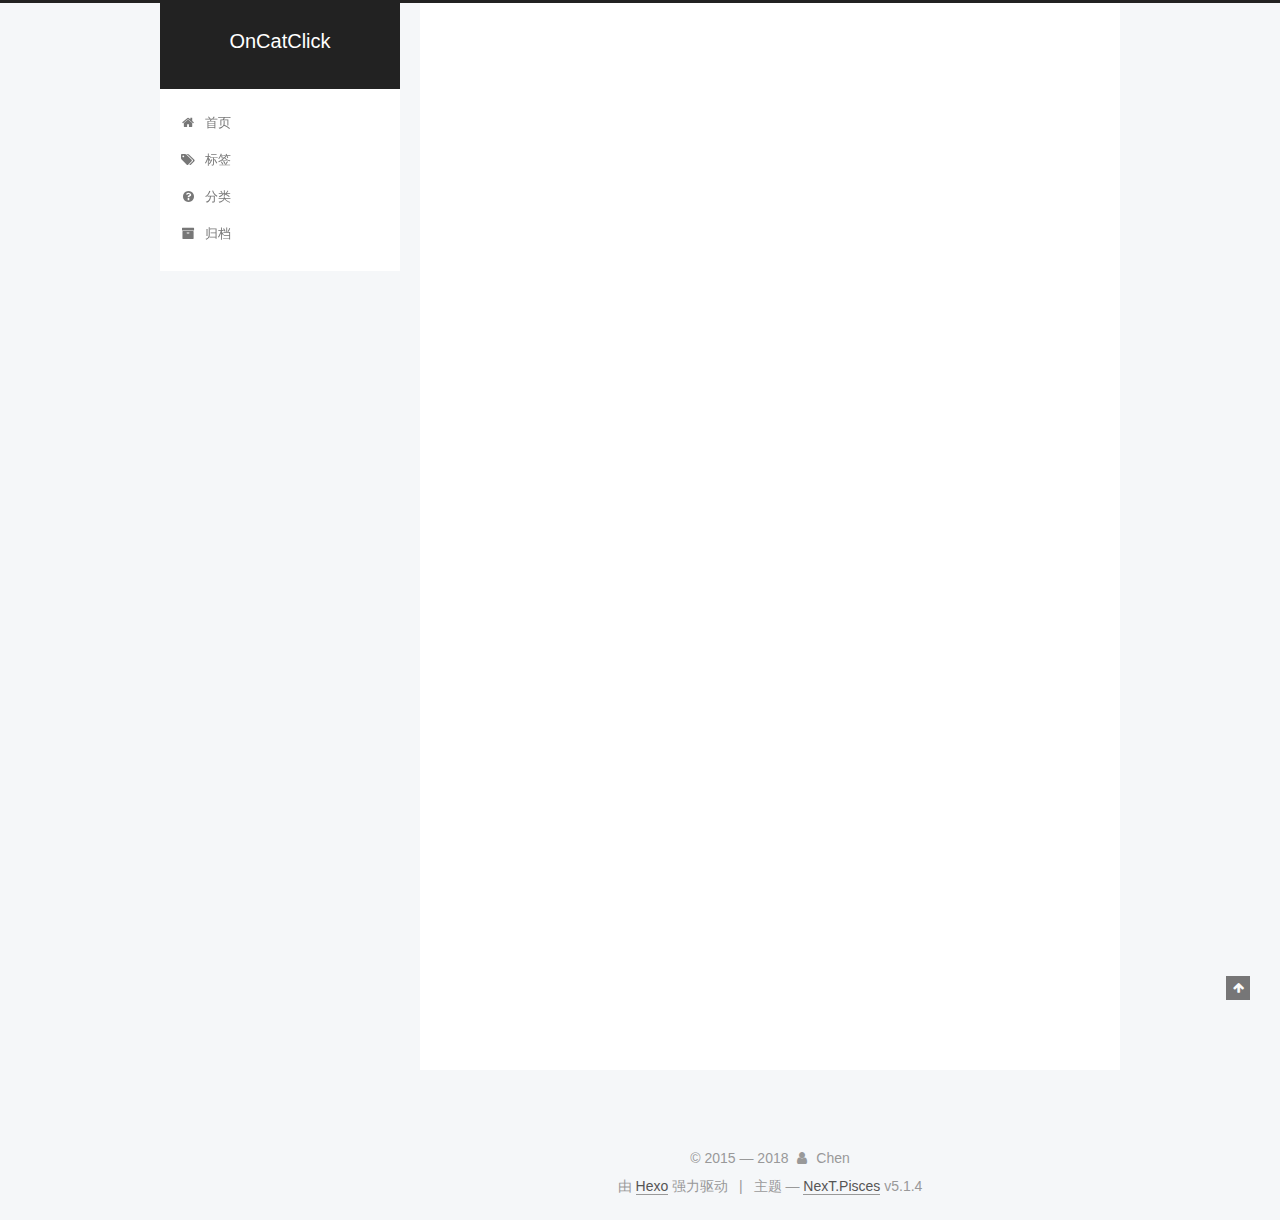
<file: index.html>
<!DOCTYPE html>



  


<html class="theme-next pisces use-motion" lang="zh-Hans">
<head>
  <meta charset="UTF-8"/>
<meta http-equiv="X-UA-Compatible" content="IE=edge" />
<meta name="viewport" content="width=device-width, initial-scale=1, maximum-scale=1"/>
<meta name="theme-color" content="#222">









<meta http-equiv="Cache-Control" content="no-transform" />
<meta http-equiv="Cache-Control" content="no-siteapp" />
















  
  
  <link href="/lib/fancybox/source/jquery.fancybox.css?v=2.1.5" rel="stylesheet" type="text/css" />







<link href="/lib/font-awesome/css/font-awesome.min.css?v=4.6.2" rel="stylesheet" type="text/css" />

<link href="/css/main.css?v=5.1.4" rel="stylesheet" type="text/css" />


  <link rel="apple-touch-icon" sizes="180x180" href="/images/apple-touch-icon-next.png?v=5.1.4">


  <link rel="icon" type="image/png" sizes="32x32" href="/images/favicon-32x32-next.png?v=5.1.4">


  <link rel="icon" type="image/png" sizes="16x16" href="/images/favicon-16x16-next.png?v=5.1.4">


  <link rel="mask-icon" href="/images/logo.svg?v=5.1.4" color="#222">





  <meta name="keywords" content="Hexo, NexT" />










<meta name="description" content="吸猫中...">
<meta property="og:type" content="website">
<meta property="og:title" content="OnCatClick">
<meta property="og:url" content="http://yoursite.com/index.html">
<meta property="og:site_name" content="OnCatClick">
<meta property="og:description" content="吸猫中...">
<meta property="og:locale" content="zh-Hans">
<meta name="twitter:card" content="summary">
<meta name="twitter:title" content="OnCatClick">
<meta name="twitter:description" content="吸猫中...">



<script type="text/javascript" id="hexo.configurations">
  var NexT = window.NexT || {};
  var CONFIG = {
    root: '/',
    scheme: 'Pisces',
    version: '5.1.4',
    sidebar: {"position":"left","display":"post","offset":12,"b2t":false,"scrollpercent":false,"onmobile":false},
    fancybox: true,
    tabs: true,
    motion: {"enable":true,"async":false,"transition":{"post_block":"fadeIn","post_header":"slideDownIn","post_body":"slideDownIn","coll_header":"slideLeftIn","sidebar":"slideUpIn"}},
    duoshuo: {
      userId: '0',
      author: '博主'
    },
    algolia: {
      applicationID: '',
      apiKey: '',
      indexName: '',
      hits: {"per_page":10},
      labels: {"input_placeholder":"Search for Posts","hits_empty":"We didn't find any results for the search: ${query}","hits_stats":"${hits} results found in ${time} ms"}
    }
  };
</script>



  <link rel="canonical" href="http://yoursite.com/"/>





  <title>OnCatClick</title>
  








</head>

<body itemscope itemtype="http://schema.org/WebPage" lang="zh-Hans">

  
  
    
  

  <div class="container sidebar-position-left 
  page-home">
    <div class="headband"></div>

    <header id="header" class="header" itemscope itemtype="http://schema.org/WPHeader">
      <div class="header-inner"><div class="site-brand-wrapper">
  <div class="site-meta ">
    

    <div class="custom-logo-site-title">
      <a href="/"  class="brand" rel="start">
        <span class="logo-line-before"><i></i></span>
        <span class="site-title">OnCatClick</span>
        <span class="logo-line-after"><i></i></span>
      </a>
    </div>
      
        <p class="site-subtitle"></p>
      
  </div>

  <div class="site-nav-toggle">
    <button>
      <span class="btn-bar"></span>
      <span class="btn-bar"></span>
      <span class="btn-bar"></span>
    </button>
  </div>
</div>

<nav class="site-nav">
  

  
    <ul id="menu" class="menu">
      
        
        <li class="menu-item menu-item-home">
          <a href="/" rel="section">
            
              <i class="menu-item-icon fa fa-fw fa-home"></i> <br />
            
            首页
          </a>
        </li>
      
        
        <li class="menu-item menu-item-tags">
          <a href="/tags/" rel="section">
            
              <i class="menu-item-icon fa fa-fw fa-tags"></i> <br />
            
            标签
          </a>
        </li>
      
        
        <li class="menu-item menu-item-categories">
          <a href="/categories" rel="section">
            
              <i class="menu-item-icon fa fa-fw fa-question-circle"></i> <br />
            
            分类
          </a>
        </li>
      
        
        <li class="menu-item menu-item-archives">
          <a href="/archives/" rel="section">
            
              <i class="menu-item-icon fa fa-fw fa-archive"></i> <br />
            
            归档
          </a>
        </li>
      

      
    </ul>
  

  
</nav>



 </div>
    </header>

    <main id="main" class="main">
      <div class="main-inner">
        <div class="content-wrap">
          <div id="content" class="content">
            
  <section id="posts" class="posts-expand">
    
      

  

  
  
  

  <article class="post post-type-normal" itemscope itemtype="http://schema.org/Article">
  
  
  
  <div class="post-block">
    <link itemprop="mainEntityOfPage" href="http://yoursite.com/2018/04/27/hello-world/">

    <span hidden itemprop="author" itemscope itemtype="http://schema.org/Person">
      <meta itemprop="name" content="Chen">
      <meta itemprop="description" content="">
      <meta itemprop="image" content="/images/avatar.gif">
    </span>

    <span hidden itemprop="publisher" itemscope itemtype="http://schema.org/Organization">
      <meta itemprop="name" content="OnCatClick">
    </span>

    
      <header class="post-header">

        
        
          <h1 class="post-title" itemprop="name headline">
                
                <a class="post-title-link" href="/2018/04/27/hello-world/" itemprop="url">Hello World</a></h1>
        

        <div class="post-meta">
          <span class="post-time">
            
              <span class="post-meta-item-icon">
                <i class="fa fa-calendar-o"></i>
              </span>
              
                <span class="post-meta-item-text">发表于</span>
              
              <time title="创建于" itemprop="dateCreated datePublished" datetime="2018-04-27T10:11:46+08:00">
                2018-04-27
              </time>
            

            

            
          </span>

          

          
            
          

          
          

          

          

          

        </div>
      </header>
    

    
    
    
    <div class="post-body" itemprop="articleBody">

      
      

      
        
          
            <p>Welcome to <a href="https://hexo.io/" target="_blank" rel="noopener">Hexo</a>! This is your very first post. Check <a href="https://hexo.io/docs/" target="_blank" rel="noopener">documentation</a> for more info. If you get any problems when using Hexo, you can find the answer in <a href="https://hexo.io/docs/troubleshooting.html" target="_blank" rel="noopener">troubleshooting</a> or you can ask me on <a href="https://github.com/hexojs/hexo/issues" target="_blank" rel="noopener">GitHub</a>.</p>
<h2 id="Quick-Start"><a href="#Quick-Start" class="headerlink" title="Quick Start"></a>Quick Start</h2><h3 id="Create-a-new-post"><a href="#Create-a-new-post" class="headerlink" title="Create a new post"></a>Create a new post</h3><figure class="highlight bash"><table><tr><td class="gutter"><pre><span class="line">1</span><br></pre></td><td class="code"><pre><span class="line">$ hexo new <span class="string">"My New Post"</span></span><br></pre></td></tr></table></figure>
<p>More info: <a href="https://hexo.io/docs/writing.html" target="_blank" rel="noopener">Writing</a></p>
<h3 id="Run-server"><a href="#Run-server" class="headerlink" title="Run server"></a>Run server</h3><figure class="highlight bash"><table><tr><td class="gutter"><pre><span class="line">1</span><br></pre></td><td class="code"><pre><span class="line">$ hexo server</span><br></pre></td></tr></table></figure>
<p>More info: <a href="https://hexo.io/docs/server.html" target="_blank" rel="noopener">Server</a></p>
<h3 id="Generate-static-files"><a href="#Generate-static-files" class="headerlink" title="Generate static files"></a>Generate static files</h3><figure class="highlight bash"><table><tr><td class="gutter"><pre><span class="line">1</span><br></pre></td><td class="code"><pre><span class="line">$ hexo generate</span><br></pre></td></tr></table></figure>
<p>More info: <a href="https://hexo.io/docs/generating.html" target="_blank" rel="noopener">Generating</a></p>
<h3 id="Deploy-to-remote-sites"><a href="#Deploy-to-remote-sites" class="headerlink" title="Deploy to remote sites"></a>Deploy to remote sites</h3><figure class="highlight bash"><table><tr><td class="gutter"><pre><span class="line">1</span><br></pre></td><td class="code"><pre><span class="line">$ hexo deploy</span><br></pre></td></tr></table></figure>
<p>More info: <a href="https://hexo.io/docs/deployment.html" target="_blank" rel="noopener">Deployment</a></p>

          
        
      
    </div>
    
    
    

    

    

    

    <footer class="post-footer">
      

      

      

      
      
        <div class="post-eof"></div>
      
    </footer>
  </div>
  
  
  
  </article>


    
  </section>

  


          </div>
          


          

        </div>
        
          
  
  <div class="sidebar-toggle">
    <div class="sidebar-toggle-line-wrap">
      <span class="sidebar-toggle-line sidebar-toggle-line-first"></span>
      <span class="sidebar-toggle-line sidebar-toggle-line-middle"></span>
      <span class="sidebar-toggle-line sidebar-toggle-line-last"></span>
    </div>
  </div>

  <aside id="sidebar" class="sidebar">
    
    <div class="sidebar-inner">

      

      

      <section class="site-overview-wrap sidebar-panel sidebar-panel-active">
        <div class="site-overview">
          <div class="site-author motion-element" itemprop="author" itemscope itemtype="http://schema.org/Person">
            
              <p class="site-author-name" itemprop="name">Chen</p>
              <p class="site-description motion-element" itemprop="description">吸猫中...</p>
          </div>

          <nav class="site-state motion-element">

            
              <div class="site-state-item site-state-posts">
              
                <a href="/archives/">
              
                  <span class="site-state-item-count">1</span>
                  <span class="site-state-item-name">日志</span>
                </a>
              </div>
            

            

            

          </nav>

          

          
            <div class="links-of-author motion-element">
                
                  <span class="links-of-author-item">
                    <a href="https://github.com/lichen228" target="_blank" title="GitHub">
                      
                        <i class="fa fa-fw fa-globe"></i>GitHub</a>
                  </span>
                
            </div>
          

          
          

          
          

          

        </div>
      </section>

      

      

    </div>
  </aside>


        
      </div>
    </main>

    <footer id="footer" class="footer">
      <div class="footer-inner">
        <div class="copyright">&copy; 2015 &mdash; <span itemprop="copyrightYear">2018</span>
  <span class="with-love">
    <i class="fa fa-user"></i>
  </span>
  <span class="author" itemprop="copyrightHolder">Chen</span>

  
</div>


  <div class="powered-by">由 <a class="theme-link" target="_blank" href="https://hexo.io">Hexo</a> 强力驱动</div>



  <span class="post-meta-divider">|</span>



  <div class="theme-info">主题 &mdash; <a class="theme-link" target="_blank" href="https://github.com/iissnan/hexo-theme-next">NexT.Pisces</a> v5.1.4</div>




        







        
      </div>
    </footer>

    
      <div class="back-to-top">
        <i class="fa fa-arrow-up"></i>
        
      </div>
    

    

  </div>

  

<script type="text/javascript">
  if (Object.prototype.toString.call(window.Promise) !== '[object Function]') {
    window.Promise = null;
  }
</script>









  












  
  
    <script type="text/javascript" src="/lib/jquery/index.js?v=2.1.3"></script>
  

  
  
    <script type="text/javascript" src="/lib/fastclick/lib/fastclick.min.js?v=1.0.6"></script>
  

  
  
    <script type="text/javascript" src="/lib/jquery_lazyload/jquery.lazyload.js?v=1.9.7"></script>
  

  
  
    <script type="text/javascript" src="/lib/velocity/velocity.min.js?v=1.2.1"></script>
  

  
  
    <script type="text/javascript" src="/lib/velocity/velocity.ui.min.js?v=1.2.1"></script>
  

  
  
    <script type="text/javascript" src="/lib/fancybox/source/jquery.fancybox.pack.js?v=2.1.5"></script>
  


  


  <script type="text/javascript" src="/js/src/utils.js?v=5.1.4"></script>

  <script type="text/javascript" src="/js/src/motion.js?v=5.1.4"></script>



  
  


  <script type="text/javascript" src="/js/src/affix.js?v=5.1.4"></script>

  <script type="text/javascript" src="/js/src/schemes/pisces.js?v=5.1.4"></script>



  

  


  <script type="text/javascript" src="/js/src/bootstrap.js?v=5.1.4"></script>



  


  




	





  





  












  





  

  

  

  
  

  

  

  

</body>
</html>
</file>
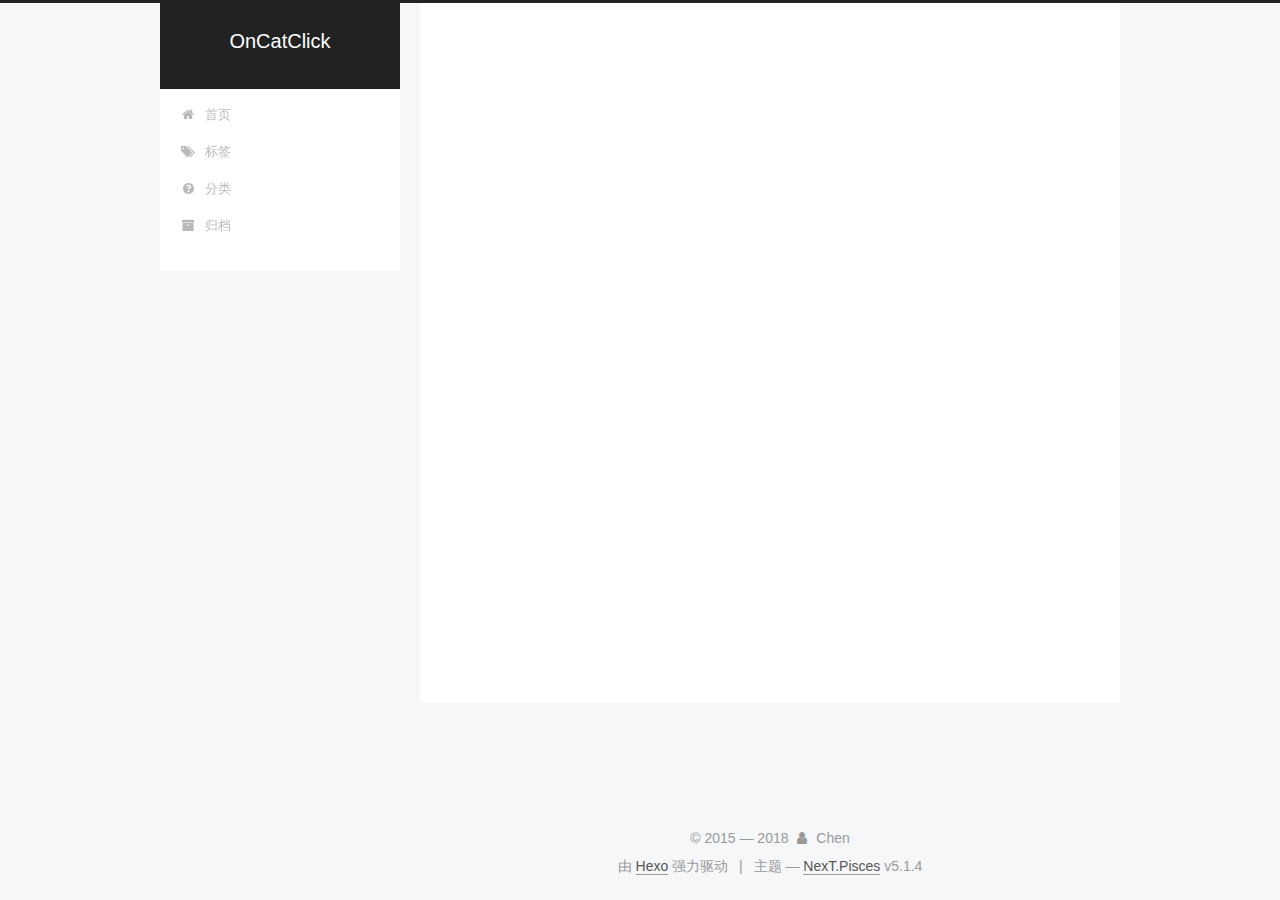
<file: archives/index.html>
<!DOCTYPE html>



  


<html class="theme-next pisces use-motion" lang="zh-Hans">
<head>
  <meta charset="UTF-8"/>
<meta http-equiv="X-UA-Compatible" content="IE=edge" />
<meta name="viewport" content="width=device-width, initial-scale=1, maximum-scale=1"/>
<meta name="theme-color" content="#222">









<meta http-equiv="Cache-Control" content="no-transform" />
<meta http-equiv="Cache-Control" content="no-siteapp" />
















  
  
  <link href="/lib/fancybox/source/jquery.fancybox.css?v=2.1.5" rel="stylesheet" type="text/css" />







<link href="/lib/font-awesome/css/font-awesome.min.css?v=4.6.2" rel="stylesheet" type="text/css" />

<link href="/css/main.css?v=5.1.4" rel="stylesheet" type="text/css" />


  <link rel="apple-touch-icon" sizes="180x180" href="/images/apple-touch-icon-next.png?v=5.1.4">


  <link rel="icon" type="image/png" sizes="32x32" href="/images/favicon-32x32-next.png?v=5.1.4">


  <link rel="icon" type="image/png" sizes="16x16" href="/images/favicon-16x16-next.png?v=5.1.4">


  <link rel="mask-icon" href="/images/logo.svg?v=5.1.4" color="#222">





  <meta name="keywords" content="Hexo, NexT" />










<meta name="description" content="吸猫中...">
<meta property="og:type" content="website">
<meta property="og:title" content="OnCatClick">
<meta property="og:url" content="http://yoursite.com/archives/index.html">
<meta property="og:site_name" content="OnCatClick">
<meta property="og:description" content="吸猫中...">
<meta property="og:locale" content="zh-Hans">
<meta name="twitter:card" content="summary">
<meta name="twitter:title" content="OnCatClick">
<meta name="twitter:description" content="吸猫中...">



<script type="text/javascript" id="hexo.configurations">
  var NexT = window.NexT || {};
  var CONFIG = {
    root: '/',
    scheme: 'Pisces',
    version: '5.1.4',
    sidebar: {"position":"left","display":"post","offset":12,"b2t":false,"scrollpercent":false,"onmobile":false},
    fancybox: true,
    tabs: true,
    motion: {"enable":true,"async":false,"transition":{"post_block":"fadeIn","post_header":"slideDownIn","post_body":"slideDownIn","coll_header":"slideLeftIn","sidebar":"slideUpIn"}},
    duoshuo: {
      userId: '0',
      author: '博主'
    },
    algolia: {
      applicationID: '',
      apiKey: '',
      indexName: '',
      hits: {"per_page":10},
      labels: {"input_placeholder":"Search for Posts","hits_empty":"We didn't find any results for the search: ${query}","hits_stats":"${hits} results found in ${time} ms"}
    }
  };
</script>



  <link rel="canonical" href="http://yoursite.com/archives/"/>





  <title>归档 | OnCatClick</title>
  








</head>

<body itemscope itemtype="http://schema.org/WebPage" lang="zh-Hans">

  
  
    
  

  <div class="container sidebar-position-left page-archive">
    <div class="headband"></div>

    <header id="header" class="header" itemscope itemtype="http://schema.org/WPHeader">
      <div class="header-inner"><div class="site-brand-wrapper">
  <div class="site-meta ">
    

    <div class="custom-logo-site-title">
      <a href="/"  class="brand" rel="start">
        <span class="logo-line-before"><i></i></span>
        <span class="site-title">OnCatClick</span>
        <span class="logo-line-after"><i></i></span>
      </a>
    </div>
      
        <p class="site-subtitle"></p>
      
  </div>

  <div class="site-nav-toggle">
    <button>
      <span class="btn-bar"></span>
      <span class="btn-bar"></span>
      <span class="btn-bar"></span>
    </button>
  </div>
</div>

<nav class="site-nav">
  

  
    <ul id="menu" class="menu">
      
        
        <li class="menu-item menu-item-home">
          <a href="/" rel="section">
            
              <i class="menu-item-icon fa fa-fw fa-home"></i> <br />
            
            首页
          </a>
        </li>
      
        
        <li class="menu-item menu-item-tags">
          <a href="/tags/" rel="section">
            
              <i class="menu-item-icon fa fa-fw fa-tags"></i> <br />
            
            标签
          </a>
        </li>
      
        
        <li class="menu-item menu-item-categories">
          <a href="/categories" rel="section">
            
              <i class="menu-item-icon fa fa-fw fa-question-circle"></i> <br />
            
            分类
          </a>
        </li>
      
        
        <li class="menu-item menu-item-archives">
          <a href="/archives/" rel="section">
            
              <i class="menu-item-icon fa fa-fw fa-archive"></i> <br />
            
            归档
          </a>
        </li>
      

      
    </ul>
  

  
</nav>



 </div>
    </header>

    <main id="main" class="main">
      <div class="main-inner">
        <div class="content-wrap">
          <div id="content" class="content">
            

  
  
  
  <div class="post-block archive">
    <div id="posts" class="posts-collapse">
      <span class="archive-move-on"></span>

      <span class="archive-page-counter">
        
        
        
          
        
        嗯..! 目前共计 1 篇日志。 继续努力。
      </span>

      

        
        
        

        
          
          <div class="collection-title">
            <h1 class="archive-year" id="archive-year-2018">2018</h1>
          </div>
        
        

        

  <article class="post post-type-normal" itemscope itemtype="http://schema.org/Article">
    <header class="post-header">

      <h2 class="post-title">
        
            <a class="post-title-link" href="/2018/04/27/hello-world/" itemprop="url">
              
                <span itemprop="name">Hello World</span>
              
            </a>
        
      </h2>

      <div class="post-meta">
        <time class="post-time" itemprop="dateCreated"
              datetime="2018-04-27T10:11:46+08:00"
              content="2018-04-27" >
          04-27
        </time>
      </div>

    </header>
  </article>



      

    </div>
  </div>
  
  
  

  



          </div>
          


          

        </div>
        
          
  
  <div class="sidebar-toggle">
    <div class="sidebar-toggle-line-wrap">
      <span class="sidebar-toggle-line sidebar-toggle-line-first"></span>
      <span class="sidebar-toggle-line sidebar-toggle-line-middle"></span>
      <span class="sidebar-toggle-line sidebar-toggle-line-last"></span>
    </div>
  </div>

  <aside id="sidebar" class="sidebar">
    
    <div class="sidebar-inner">

      

      

      <section class="site-overview-wrap sidebar-panel sidebar-panel-active">
        <div class="site-overview">
          <div class="site-author motion-element" itemprop="author" itemscope itemtype="http://schema.org/Person">
            
              <p class="site-author-name" itemprop="name">Chen</p>
              <p class="site-description motion-element" itemprop="description">吸猫中...</p>
          </div>

          <nav class="site-state motion-element">

            
              <div class="site-state-item site-state-posts">
              
                <a href="/archives/">
              
                  <span class="site-state-item-count">1</span>
                  <span class="site-state-item-name">日志</span>
                </a>
              </div>
            

            

            

          </nav>

          

          
            <div class="links-of-author motion-element">
                
                  <span class="links-of-author-item">
                    <a href="https://github.com/lichen228" target="_blank" title="GitHub">
                      
                        <i class="fa fa-fw fa-globe"></i>GitHub</a>
                  </span>
                
            </div>
          

          
          

          
          

          

        </div>
      </section>

      

      

    </div>
  </aside>


        
      </div>
    </main>

    <footer id="footer" class="footer">
      <div class="footer-inner">
        <div class="copyright">&copy; 2015 &mdash; <span itemprop="copyrightYear">2018</span>
  <span class="with-love">
    <i class="fa fa-user"></i>
  </span>
  <span class="author" itemprop="copyrightHolder">Chen</span>

  
</div>


  <div class="powered-by">由 <a class="theme-link" target="_blank" href="https://hexo.io">Hexo</a> 强力驱动</div>



  <span class="post-meta-divider">|</span>



  <div class="theme-info">主题 &mdash; <a class="theme-link" target="_blank" href="https://github.com/iissnan/hexo-theme-next">NexT.Pisces</a> v5.1.4</div>




        







        
      </div>
    </footer>

    
      <div class="back-to-top">
        <i class="fa fa-arrow-up"></i>
        
      </div>
    

    

  </div>

  

<script type="text/javascript">
  if (Object.prototype.toString.call(window.Promise) !== '[object Function]') {
    window.Promise = null;
  }
</script>









  












  
  
    <script type="text/javascript" src="/lib/jquery/index.js?v=2.1.3"></script>
  

  
  
    <script type="text/javascript" src="/lib/fastclick/lib/fastclick.min.js?v=1.0.6"></script>
  

  
  
    <script type="text/javascript" src="/lib/jquery_lazyload/jquery.lazyload.js?v=1.9.7"></script>
  

  
  
    <script type="text/javascript" src="/lib/velocity/velocity.min.js?v=1.2.1"></script>
  

  
  
    <script type="text/javascript" src="/lib/velocity/velocity.ui.min.js?v=1.2.1"></script>
  

  
  
    <script type="text/javascript" src="/lib/fancybox/source/jquery.fancybox.pack.js?v=2.1.5"></script>
  


  


  <script type="text/javascript" src="/js/src/utils.js?v=5.1.4"></script>

  <script type="text/javascript" src="/js/src/motion.js?v=5.1.4"></script>



  
  


  <script type="text/javascript" src="/js/src/affix.js?v=5.1.4"></script>

  <script type="text/javascript" src="/js/src/schemes/pisces.js?v=5.1.4"></script>



  

  


  <script type="text/javascript" src="/js/src/bootstrap.js?v=5.1.4"></script>



  


  




	





  





  












  





  

  

  

  
  

  

  

  

</body>
</html>
</file>
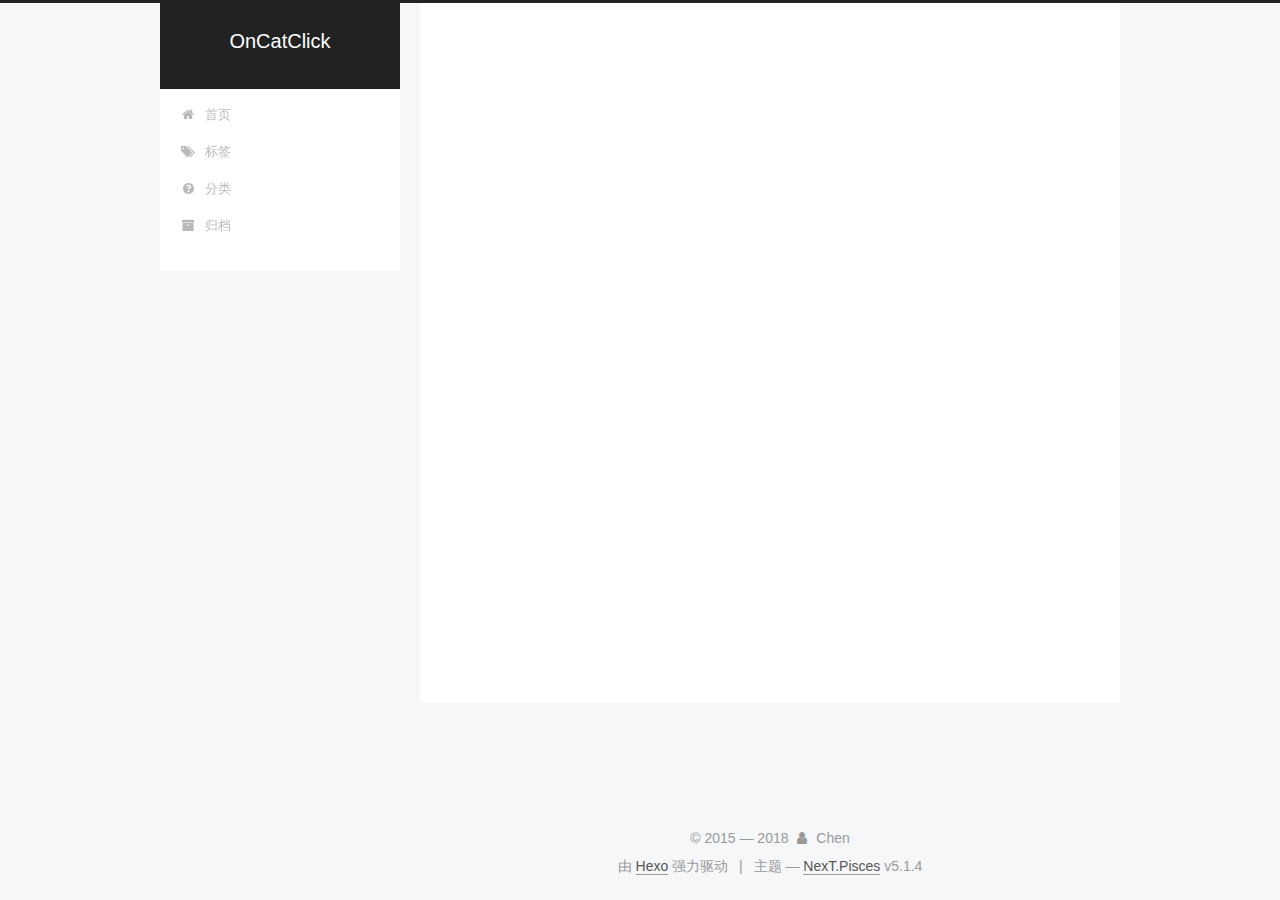
<file: categories/index.html>
<!DOCTYPE html>



  


<html class="theme-next pisces use-motion" lang="zh-Hans">
<head>
  <meta charset="UTF-8"/>
<meta http-equiv="X-UA-Compatible" content="IE=edge" />
<meta name="viewport" content="width=device-width, initial-scale=1, maximum-scale=1"/>
<meta name="theme-color" content="#222">









<meta http-equiv="Cache-Control" content="no-transform" />
<meta http-equiv="Cache-Control" content="no-siteapp" />
















  
  
  <link href="/lib/fancybox/source/jquery.fancybox.css?v=2.1.5" rel="stylesheet" type="text/css" />







<link href="/lib/font-awesome/css/font-awesome.min.css?v=4.6.2" rel="stylesheet" type="text/css" />

<link href="/css/main.css?v=5.1.4" rel="stylesheet" type="text/css" />


  <link rel="apple-touch-icon" sizes="180x180" href="/images/apple-touch-icon-next.png?v=5.1.4">


  <link rel="icon" type="image/png" sizes="32x32" href="/images/favicon-32x32-next.png?v=5.1.4">


  <link rel="icon" type="image/png" sizes="16x16" href="/images/favicon-16x16-next.png?v=5.1.4">


  <link rel="mask-icon" href="/images/logo.svg?v=5.1.4" color="#222">





  <meta name="keywords" content="Hexo, NexT" />










<meta name="description" content="吸猫中...">
<meta property="og:type" content="website">
<meta property="og:title" content="categories">
<meta property="og:url" content="http://yoursite.com/categories/index.html">
<meta property="og:site_name" content="OnCatClick">
<meta property="og:description" content="吸猫中...">
<meta property="og:locale" content="zh-Hans">
<meta property="og:updated_time" content="2018-04-27T02:58:04.000Z">
<meta name="twitter:card" content="summary">
<meta name="twitter:title" content="categories">
<meta name="twitter:description" content="吸猫中...">



<script type="text/javascript" id="hexo.configurations">
  var NexT = window.NexT || {};
  var CONFIG = {
    root: '/',
    scheme: 'Pisces',
    version: '5.1.4',
    sidebar: {"position":"left","display":"post","offset":12,"b2t":false,"scrollpercent":false,"onmobile":false},
    fancybox: true,
    tabs: true,
    motion: {"enable":true,"async":false,"transition":{"post_block":"fadeIn","post_header":"slideDownIn","post_body":"slideDownIn","coll_header":"slideLeftIn","sidebar":"slideUpIn"}},
    duoshuo: {
      userId: '0',
      author: '博主'
    },
    algolia: {
      applicationID: '',
      apiKey: '',
      indexName: '',
      hits: {"per_page":10},
      labels: {"input_placeholder":"Search for Posts","hits_empty":"We didn't find any results for the search: ${query}","hits_stats":"${hits} results found in ${time} ms"}
    }
  };
</script>



  <link rel="canonical" href="http://yoursite.com/categories/"/>





  <title>categories | OnCatClick</title>
  








</head>

<body itemscope itemtype="http://schema.org/WebPage" lang="zh-Hans">

  
  
    
  

  <div class="container sidebar-position-left page-post-detail">
    <div class="headband"></div>

    <header id="header" class="header" itemscope itemtype="http://schema.org/WPHeader">
      <div class="header-inner"><div class="site-brand-wrapper">
  <div class="site-meta ">
    

    <div class="custom-logo-site-title">
      <a href="/"  class="brand" rel="start">
        <span class="logo-line-before"><i></i></span>
        <span class="site-title">OnCatClick</span>
        <span class="logo-line-after"><i></i></span>
      </a>
    </div>
      
        <p class="site-subtitle"></p>
      
  </div>

  <div class="site-nav-toggle">
    <button>
      <span class="btn-bar"></span>
      <span class="btn-bar"></span>
      <span class="btn-bar"></span>
    </button>
  </div>
</div>

<nav class="site-nav">
  

  
    <ul id="menu" class="menu">
      
        
        <li class="menu-item menu-item-home">
          <a href="/" rel="section">
            
              <i class="menu-item-icon fa fa-fw fa-home"></i> <br />
            
            首页
          </a>
        </li>
      
        
        <li class="menu-item menu-item-tags">
          <a href="/tags/" rel="section">
            
              <i class="menu-item-icon fa fa-fw fa-tags"></i> <br />
            
            标签
          </a>
        </li>
      
        
        <li class="menu-item menu-item-categories">
          <a href="/categories" rel="section">
            
              <i class="menu-item-icon fa fa-fw fa-question-circle"></i> <br />
            
            分类
          </a>
        </li>
      
        
        <li class="menu-item menu-item-archives">
          <a href="/archives/" rel="section">
            
              <i class="menu-item-icon fa fa-fw fa-archive"></i> <br />
            
            归档
          </a>
        </li>
      

      
    </ul>
  

  
</nav>



 </div>
    </header>

    <main id="main" class="main">
      <div class="main-inner">
        <div class="content-wrap">
          <div id="content" class="content">
            

  <div id="posts" class="posts-expand">
    
    
    
    <div class="post-block page">
      <header class="post-header">

	<h1 class="post-title" itemprop="name headline">categories</h1>



</header>

      
      
      
      <div class="post-body">
        
        
          <div class="category-all-page">
            <div class="category-all-title">
                暂无分类
            </div>
            <div class="category-all">
              
            </div>
          </div>
        
      </div>
      
      
      
    </div>
    
    
    
  </div>


          </div>
          


          

  



        </div>
        
          
  
  <div class="sidebar-toggle">
    <div class="sidebar-toggle-line-wrap">
      <span class="sidebar-toggle-line sidebar-toggle-line-first"></span>
      <span class="sidebar-toggle-line sidebar-toggle-line-middle"></span>
      <span class="sidebar-toggle-line sidebar-toggle-line-last"></span>
    </div>
  </div>

  <aside id="sidebar" class="sidebar">
    
    <div class="sidebar-inner">

      

      

      <section class="site-overview-wrap sidebar-panel sidebar-panel-active">
        <div class="site-overview">
          <div class="site-author motion-element" itemprop="author" itemscope itemtype="http://schema.org/Person">
            
              <p class="site-author-name" itemprop="name">Chen</p>
              <p class="site-description motion-element" itemprop="description">吸猫中...</p>
          </div>

          <nav class="site-state motion-element">

            
              <div class="site-state-item site-state-posts">
              
                <a href="/archives/">
              
                  <span class="site-state-item-count">1</span>
                  <span class="site-state-item-name">日志</span>
                </a>
              </div>
            

            

            

          </nav>

          

          
            <div class="links-of-author motion-element">
                
                  <span class="links-of-author-item">
                    <a href="https://github.com/lichen228" target="_blank" title="GitHub">
                      
                        <i class="fa fa-fw fa-globe"></i>GitHub</a>
                  </span>
                
            </div>
          

          
          

          
          

          

        </div>
      </section>

      

      

    </div>
  </aside>


        
      </div>
    </main>

    <footer id="footer" class="footer">
      <div class="footer-inner">
        <div class="copyright">&copy; 2015 &mdash; <span itemprop="copyrightYear">2018</span>
  <span class="with-love">
    <i class="fa fa-user"></i>
  </span>
  <span class="author" itemprop="copyrightHolder">Chen</span>

  
</div>


  <div class="powered-by">由 <a class="theme-link" target="_blank" href="https://hexo.io">Hexo</a> 强力驱动</div>



  <span class="post-meta-divider">|</span>



  <div class="theme-info">主题 &mdash; <a class="theme-link" target="_blank" href="https://github.com/iissnan/hexo-theme-next">NexT.Pisces</a> v5.1.4</div>




        







        
      </div>
    </footer>

    
      <div class="back-to-top">
        <i class="fa fa-arrow-up"></i>
        
      </div>
    

    

  </div>

  

<script type="text/javascript">
  if (Object.prototype.toString.call(window.Promise) !== '[object Function]') {
    window.Promise = null;
  }
</script>









  












  
  
    <script type="text/javascript" src="/lib/jquery/index.js?v=2.1.3"></script>
  

  
  
    <script type="text/javascript" src="/lib/fastclick/lib/fastclick.min.js?v=1.0.6"></script>
  

  
  
    <script type="text/javascript" src="/lib/jquery_lazyload/jquery.lazyload.js?v=1.9.7"></script>
  

  
  
    <script type="text/javascript" src="/lib/velocity/velocity.min.js?v=1.2.1"></script>
  

  
  
    <script type="text/javascript" src="/lib/velocity/velocity.ui.min.js?v=1.2.1"></script>
  

  
  
    <script type="text/javascript" src="/lib/fancybox/source/jquery.fancybox.pack.js?v=2.1.5"></script>
  


  


  <script type="text/javascript" src="/js/src/utils.js?v=5.1.4"></script>

  <script type="text/javascript" src="/js/src/motion.js?v=5.1.4"></script>



  
  


  <script type="text/javascript" src="/js/src/affix.js?v=5.1.4"></script>

  <script type="text/javascript" src="/js/src/schemes/pisces.js?v=5.1.4"></script>



  
  <script type="text/javascript" src="/js/src/scrollspy.js?v=5.1.4"></script>
<script type="text/javascript" src="/js/src/post-details.js?v=5.1.4"></script>



  


  <script type="text/javascript" src="/js/src/bootstrap.js?v=5.1.4"></script>



  


  




	





  





  












  





  

  

  

  
  

  

  

  

</body>
</html>
</file>
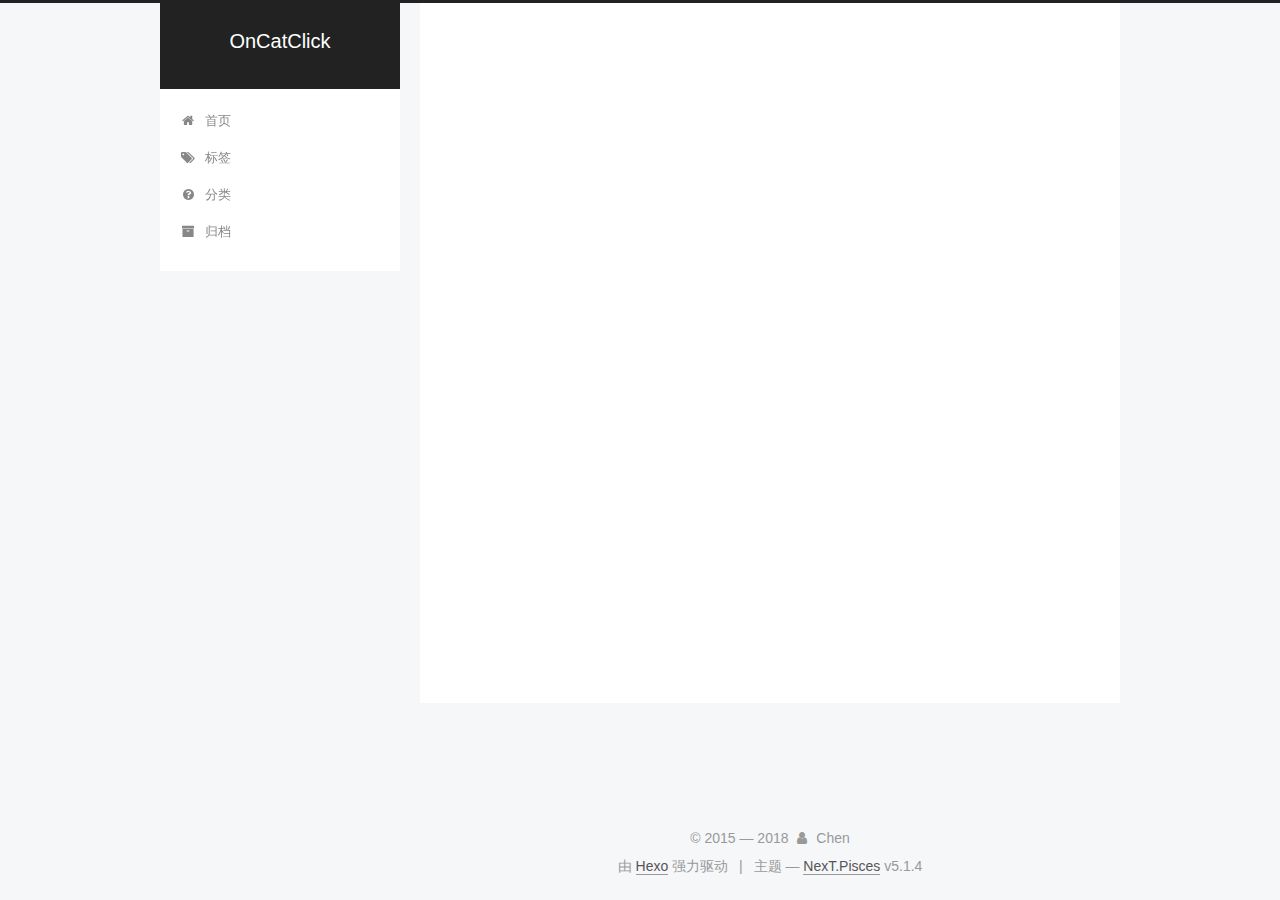
<file: tags/index.html>
<!DOCTYPE html>



  


<html class="theme-next pisces use-motion" lang="zh-Hans">
<head>
  <meta charset="UTF-8"/>
<meta http-equiv="X-UA-Compatible" content="IE=edge" />
<meta name="viewport" content="width=device-width, initial-scale=1, maximum-scale=1"/>
<meta name="theme-color" content="#222">









<meta http-equiv="Cache-Control" content="no-transform" />
<meta http-equiv="Cache-Control" content="no-siteapp" />
















  
  
  <link href="/lib/fancybox/source/jquery.fancybox.css?v=2.1.5" rel="stylesheet" type="text/css" />







<link href="/lib/font-awesome/css/font-awesome.min.css?v=4.6.2" rel="stylesheet" type="text/css" />

<link href="/css/main.css?v=5.1.4" rel="stylesheet" type="text/css" />


  <link rel="apple-touch-icon" sizes="180x180" href="/images/apple-touch-icon-next.png?v=5.1.4">


  <link rel="icon" type="image/png" sizes="32x32" href="/images/favicon-32x32-next.png?v=5.1.4">


  <link rel="icon" type="image/png" sizes="16x16" href="/images/favicon-16x16-next.png?v=5.1.4">


  <link rel="mask-icon" href="/images/logo.svg?v=5.1.4" color="#222">





  <meta name="keywords" content="Hexo, NexT" />










<meta name="description" content="吸猫中...">
<meta property="og:type" content="website">
<meta property="og:title" content="tags">
<meta property="og:url" content="http://yoursite.com/tags/index.html">
<meta property="og:site_name" content="OnCatClick">
<meta property="og:description" content="吸猫中...">
<meta property="og:locale" content="zh-Hans">
<meta property="og:updated_time" content="2018-04-27T02:41:27.810Z">
<meta name="twitter:card" content="summary">
<meta name="twitter:title" content="tags">
<meta name="twitter:description" content="吸猫中...">



<script type="text/javascript" id="hexo.configurations">
  var NexT = window.NexT || {};
  var CONFIG = {
    root: '/',
    scheme: 'Pisces',
    version: '5.1.4',
    sidebar: {"position":"left","display":"post","offset":12,"b2t":false,"scrollpercent":false,"onmobile":false},
    fancybox: true,
    tabs: true,
    motion: {"enable":true,"async":false,"transition":{"post_block":"fadeIn","post_header":"slideDownIn","post_body":"slideDownIn","coll_header":"slideLeftIn","sidebar":"slideUpIn"}},
    duoshuo: {
      userId: '0',
      author: '博主'
    },
    algolia: {
      applicationID: '',
      apiKey: '',
      indexName: '',
      hits: {"per_page":10},
      labels: {"input_placeholder":"Search for Posts","hits_empty":"We didn't find any results for the search: ${query}","hits_stats":"${hits} results found in ${time} ms"}
    }
  };
</script>



  <link rel="canonical" href="http://yoursite.com/tags/"/>





  <title>tags | OnCatClick</title>
  








</head>

<body itemscope itemtype="http://schema.org/WebPage" lang="zh-Hans">

  
  
    
  

  <div class="container sidebar-position-left page-post-detail">
    <div class="headband"></div>

    <header id="header" class="header" itemscope itemtype="http://schema.org/WPHeader">
      <div class="header-inner"><div class="site-brand-wrapper">
  <div class="site-meta ">
    

    <div class="custom-logo-site-title">
      <a href="/"  class="brand" rel="start">
        <span class="logo-line-before"><i></i></span>
        <span class="site-title">OnCatClick</span>
        <span class="logo-line-after"><i></i></span>
      </a>
    </div>
      
        <p class="site-subtitle"></p>
      
  </div>

  <div class="site-nav-toggle">
    <button>
      <span class="btn-bar"></span>
      <span class="btn-bar"></span>
      <span class="btn-bar"></span>
    </button>
  </div>
</div>

<nav class="site-nav">
  

  
    <ul id="menu" class="menu">
      
        
        <li class="menu-item menu-item-home">
          <a href="/" rel="section">
            
              <i class="menu-item-icon fa fa-fw fa-home"></i> <br />
            
            首页
          </a>
        </li>
      
        
        <li class="menu-item menu-item-tags">
          <a href="/tags/" rel="section">
            
              <i class="menu-item-icon fa fa-fw fa-tags"></i> <br />
            
            标签
          </a>
        </li>
      
        
        <li class="menu-item menu-item-categories">
          <a href="/categories" rel="section">
            
              <i class="menu-item-icon fa fa-fw fa-question-circle"></i> <br />
            
            分类
          </a>
        </li>
      
        
        <li class="menu-item menu-item-archives">
          <a href="/archives/" rel="section">
            
              <i class="menu-item-icon fa fa-fw fa-archive"></i> <br />
            
            归档
          </a>
        </li>
      

      
    </ul>
  

  
</nav>



 </div>
    </header>

    <main id="main" class="main">
      <div class="main-inner">
        <div class="content-wrap">
          <div id="content" class="content">
            

  <div id="posts" class="posts-expand">
    
    
    
    <div class="post-block page">
      <header class="post-header">

	<h1 class="post-title" itemprop="name headline">tags</h1>



</header>

      
      
      
      <div class="post-body">
        
        
          <div class="tag-cloud">
            <div class="tag-cloud-title">
                暂无标签
            </div>
            <div class="tag-cloud-tags">
              
            </div>
          </div>
        
      </div>
      
      
      
    </div>
    
    
    
  </div>


          </div>
          


          

  



        </div>
        
          
  
  <div class="sidebar-toggle">
    <div class="sidebar-toggle-line-wrap">
      <span class="sidebar-toggle-line sidebar-toggle-line-first"></span>
      <span class="sidebar-toggle-line sidebar-toggle-line-middle"></span>
      <span class="sidebar-toggle-line sidebar-toggle-line-last"></span>
    </div>
  </div>

  <aside id="sidebar" class="sidebar">
    
    <div class="sidebar-inner">

      

      

      <section class="site-overview-wrap sidebar-panel sidebar-panel-active">
        <div class="site-overview">
          <div class="site-author motion-element" itemprop="author" itemscope itemtype="http://schema.org/Person">
            
              <p class="site-author-name" itemprop="name">Chen</p>
              <p class="site-description motion-element" itemprop="description">吸猫中...</p>
          </div>

          <nav class="site-state motion-element">

            
              <div class="site-state-item site-state-posts">
              
                <a href="/archives/">
              
                  <span class="site-state-item-count">1</span>
                  <span class="site-state-item-name">日志</span>
                </a>
              </div>
            

            

            

          </nav>

          

          
            <div class="links-of-author motion-element">
                
                  <span class="links-of-author-item">
                    <a href="https://github.com/lichen228" target="_blank" title="GitHub">
                      
                        <i class="fa fa-fw fa-globe"></i>GitHub</a>
                  </span>
                
            </div>
          

          
          

          
          

          

        </div>
      </section>

      

      

    </div>
  </aside>


        
      </div>
    </main>

    <footer id="footer" class="footer">
      <div class="footer-inner">
        <div class="copyright">&copy; 2015 &mdash; <span itemprop="copyrightYear">2018</span>
  <span class="with-love">
    <i class="fa fa-user"></i>
  </span>
  <span class="author" itemprop="copyrightHolder">Chen</span>

  
</div>


  <div class="powered-by">由 <a class="theme-link" target="_blank" href="https://hexo.io">Hexo</a> 强力驱动</div>



  <span class="post-meta-divider">|</span>



  <div class="theme-info">主题 &mdash; <a class="theme-link" target="_blank" href="https://github.com/iissnan/hexo-theme-next">NexT.Pisces</a> v5.1.4</div>




        







        
      </div>
    </footer>

    
      <div class="back-to-top">
        <i class="fa fa-arrow-up"></i>
        
      </div>
    

    

  </div>

  

<script type="text/javascript">
  if (Object.prototype.toString.call(window.Promise) !== '[object Function]') {
    window.Promise = null;
  }
</script>









  












  
  
    <script type="text/javascript" src="/lib/jquery/index.js?v=2.1.3"></script>
  

  
  
    <script type="text/javascript" src="/lib/fastclick/lib/fastclick.min.js?v=1.0.6"></script>
  

  
  
    <script type="text/javascript" src="/lib/jquery_lazyload/jquery.lazyload.js?v=1.9.7"></script>
  

  
  
    <script type="text/javascript" src="/lib/velocity/velocity.min.js?v=1.2.1"></script>
  

  
  
    <script type="text/javascript" src="/lib/velocity/velocity.ui.min.js?v=1.2.1"></script>
  

  
  
    <script type="text/javascript" src="/lib/fancybox/source/jquery.fancybox.pack.js?v=2.1.5"></script>
  


  


  <script type="text/javascript" src="/js/src/utils.js?v=5.1.4"></script>

  <script type="text/javascript" src="/js/src/motion.js?v=5.1.4"></script>



  
  


  <script type="text/javascript" src="/js/src/affix.js?v=5.1.4"></script>

  <script type="text/javascript" src="/js/src/schemes/pisces.js?v=5.1.4"></script>



  
  <script type="text/javascript" src="/js/src/scrollspy.js?v=5.1.4"></script>
<script type="text/javascript" src="/js/src/post-details.js?v=5.1.4"></script>



  


  <script type="text/javascript" src="/js/src/bootstrap.js?v=5.1.4"></script>



  


  




	





  





  












  





  

  

  

  
  

  

  

  

</body>
</html>
</file>
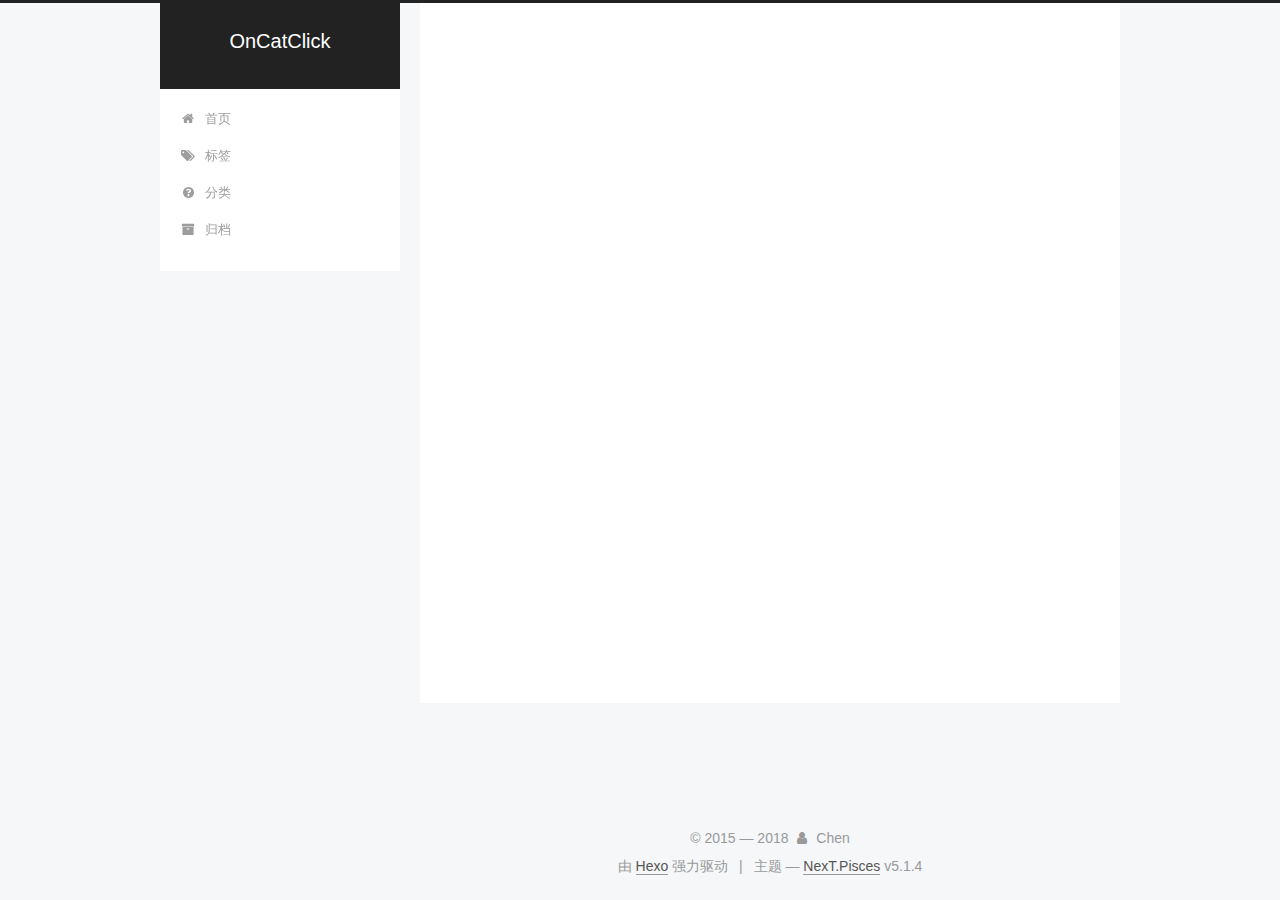
<file: archives/2018/index.html>
<!DOCTYPE html>



  


<html class="theme-next pisces use-motion" lang="zh-Hans">
<head>
  <meta charset="UTF-8"/>
<meta http-equiv="X-UA-Compatible" content="IE=edge" />
<meta name="viewport" content="width=device-width, initial-scale=1, maximum-scale=1"/>
<meta name="theme-color" content="#222">









<meta http-equiv="Cache-Control" content="no-transform" />
<meta http-equiv="Cache-Control" content="no-siteapp" />
















  
  
  <link href="/lib/fancybox/source/jquery.fancybox.css?v=2.1.5" rel="stylesheet" type="text/css" />







<link href="/lib/font-awesome/css/font-awesome.min.css?v=4.6.2" rel="stylesheet" type="text/css" />

<link href="/css/main.css?v=5.1.4" rel="stylesheet" type="text/css" />


  <link rel="apple-touch-icon" sizes="180x180" href="/images/apple-touch-icon-next.png?v=5.1.4">


  <link rel="icon" type="image/png" sizes="32x32" href="/images/favicon-32x32-next.png?v=5.1.4">


  <link rel="icon" type="image/png" sizes="16x16" href="/images/favicon-16x16-next.png?v=5.1.4">


  <link rel="mask-icon" href="/images/logo.svg?v=5.1.4" color="#222">





  <meta name="keywords" content="Hexo, NexT" />










<meta name="description" content="吸猫中...">
<meta property="og:type" content="website">
<meta property="og:title" content="OnCatClick">
<meta property="og:url" content="http://yoursite.com/archives/2018/index.html">
<meta property="og:site_name" content="OnCatClick">
<meta property="og:description" content="吸猫中...">
<meta property="og:locale" content="zh-Hans">
<meta name="twitter:card" content="summary">
<meta name="twitter:title" content="OnCatClick">
<meta name="twitter:description" content="吸猫中...">



<script type="text/javascript" id="hexo.configurations">
  var NexT = window.NexT || {};
  var CONFIG = {
    root: '/',
    scheme: 'Pisces',
    version: '5.1.4',
    sidebar: {"position":"left","display":"post","offset":12,"b2t":false,"scrollpercent":false,"onmobile":false},
    fancybox: true,
    tabs: true,
    motion: {"enable":true,"async":false,"transition":{"post_block":"fadeIn","post_header":"slideDownIn","post_body":"slideDownIn","coll_header":"slideLeftIn","sidebar":"slideUpIn"}},
    duoshuo: {
      userId: '0',
      author: '博主'
    },
    algolia: {
      applicationID: '',
      apiKey: '',
      indexName: '',
      hits: {"per_page":10},
      labels: {"input_placeholder":"Search for Posts","hits_empty":"We didn't find any results for the search: ${query}","hits_stats":"${hits} results found in ${time} ms"}
    }
  };
</script>



  <link rel="canonical" href="http://yoursite.com/archives/2018/"/>





  <title>归档 | OnCatClick</title>
  








</head>

<body itemscope itemtype="http://schema.org/WebPage" lang="zh-Hans">

  
  
    
  

  <div class="container sidebar-position-left page-archive">
    <div class="headband"></div>

    <header id="header" class="header" itemscope itemtype="http://schema.org/WPHeader">
      <div class="header-inner"><div class="site-brand-wrapper">
  <div class="site-meta ">
    

    <div class="custom-logo-site-title">
      <a href="/"  class="brand" rel="start">
        <span class="logo-line-before"><i></i></span>
        <span class="site-title">OnCatClick</span>
        <span class="logo-line-after"><i></i></span>
      </a>
    </div>
      
        <p class="site-subtitle"></p>
      
  </div>

  <div class="site-nav-toggle">
    <button>
      <span class="btn-bar"></span>
      <span class="btn-bar"></span>
      <span class="btn-bar"></span>
    </button>
  </div>
</div>

<nav class="site-nav">
  

  
    <ul id="menu" class="menu">
      
        
        <li class="menu-item menu-item-home">
          <a href="/" rel="section">
            
              <i class="menu-item-icon fa fa-fw fa-home"></i> <br />
            
            首页
          </a>
        </li>
      
        
        <li class="menu-item menu-item-tags">
          <a href="/tags/" rel="section">
            
              <i class="menu-item-icon fa fa-fw fa-tags"></i> <br />
            
            标签
          </a>
        </li>
      
        
        <li class="menu-item menu-item-categories">
          <a href="/categories" rel="section">
            
              <i class="menu-item-icon fa fa-fw fa-question-circle"></i> <br />
            
            分类
          </a>
        </li>
      
        
        <li class="menu-item menu-item-archives">
          <a href="/archives/" rel="section">
            
              <i class="menu-item-icon fa fa-fw fa-archive"></i> <br />
            
            归档
          </a>
        </li>
      

      
    </ul>
  

  
</nav>



 </div>
    </header>

    <main id="main" class="main">
      <div class="main-inner">
        <div class="content-wrap">
          <div id="content" class="content">
            

  
  
  
  <div class="post-block archive">
    <div id="posts" class="posts-collapse">
      <span class="archive-move-on"></span>

      <span class="archive-page-counter">
        
        
        
          
        
        嗯..! 目前共计 1 篇日志。 继续努力。
      </span>

      

        
        
        

        
          
          <div class="collection-title">
            <h1 class="archive-year" id="archive-year-2018">2018</h1>
          </div>
        
        

        

  <article class="post post-type-normal" itemscope itemtype="http://schema.org/Article">
    <header class="post-header">

      <h2 class="post-title">
        
            <a class="post-title-link" href="/2018/04/27/hello-world/" itemprop="url">
              
                <span itemprop="name">Hello World</span>
              
            </a>
        
      </h2>

      <div class="post-meta">
        <time class="post-time" itemprop="dateCreated"
              datetime="2018-04-27T10:11:46+08:00"
              content="2018-04-27" >
          04-27
        </time>
      </div>

    </header>
  </article>



      

    </div>
  </div>
  
  
  

  



          </div>
          


          

        </div>
        
          
  
  <div class="sidebar-toggle">
    <div class="sidebar-toggle-line-wrap">
      <span class="sidebar-toggle-line sidebar-toggle-line-first"></span>
      <span class="sidebar-toggle-line sidebar-toggle-line-middle"></span>
      <span class="sidebar-toggle-line sidebar-toggle-line-last"></span>
    </div>
  </div>

  <aside id="sidebar" class="sidebar">
    
    <div class="sidebar-inner">

      

      

      <section class="site-overview-wrap sidebar-panel sidebar-panel-active">
        <div class="site-overview">
          <div class="site-author motion-element" itemprop="author" itemscope itemtype="http://schema.org/Person">
            
              <p class="site-author-name" itemprop="name">Chen</p>
              <p class="site-description motion-element" itemprop="description">吸猫中...</p>
          </div>

          <nav class="site-state motion-element">

            
              <div class="site-state-item site-state-posts">
              
                <a href="/archives/">
              
                  <span class="site-state-item-count">1</span>
                  <span class="site-state-item-name">日志</span>
                </a>
              </div>
            

            

            

          </nav>

          

          
            <div class="links-of-author motion-element">
                
                  <span class="links-of-author-item">
                    <a href="https://github.com/lichen228" target="_blank" title="GitHub">
                      
                        <i class="fa fa-fw fa-globe"></i>GitHub</a>
                  </span>
                
            </div>
          

          
          

          
          

          

        </div>
      </section>

      

      

    </div>
  </aside>


        
      </div>
    </main>

    <footer id="footer" class="footer">
      <div class="footer-inner">
        <div class="copyright">&copy; 2015 &mdash; <span itemprop="copyrightYear">2018</span>
  <span class="with-love">
    <i class="fa fa-user"></i>
  </span>
  <span class="author" itemprop="copyrightHolder">Chen</span>

  
</div>


  <div class="powered-by">由 <a class="theme-link" target="_blank" href="https://hexo.io">Hexo</a> 强力驱动</div>



  <span class="post-meta-divider">|</span>



  <div class="theme-info">主题 &mdash; <a class="theme-link" target="_blank" href="https://github.com/iissnan/hexo-theme-next">NexT.Pisces</a> v5.1.4</div>




        







        
      </div>
    </footer>

    
      <div class="back-to-top">
        <i class="fa fa-arrow-up"></i>
        
      </div>
    

    

  </div>

  

<script type="text/javascript">
  if (Object.prototype.toString.call(window.Promise) !== '[object Function]') {
    window.Promise = null;
  }
</script>









  












  
  
    <script type="text/javascript" src="/lib/jquery/index.js?v=2.1.3"></script>
  

  
  
    <script type="text/javascript" src="/lib/fastclick/lib/fastclick.min.js?v=1.0.6"></script>
  

  
  
    <script type="text/javascript" src="/lib/jquery_lazyload/jquery.lazyload.js?v=1.9.7"></script>
  

  
  
    <script type="text/javascript" src="/lib/velocity/velocity.min.js?v=1.2.1"></script>
  

  
  
    <script type="text/javascript" src="/lib/velocity/velocity.ui.min.js?v=1.2.1"></script>
  

  
  
    <script type="text/javascript" src="/lib/fancybox/source/jquery.fancybox.pack.js?v=2.1.5"></script>
  


  


  <script type="text/javascript" src="/js/src/utils.js?v=5.1.4"></script>

  <script type="text/javascript" src="/js/src/motion.js?v=5.1.4"></script>



  
  


  <script type="text/javascript" src="/js/src/affix.js?v=5.1.4"></script>

  <script type="text/javascript" src="/js/src/schemes/pisces.js?v=5.1.4"></script>



  

  


  <script type="text/javascript" src="/js/src/bootstrap.js?v=5.1.4"></script>



  


  




	





  





  












  





  

  

  

  
  

  

  

  

</body>
</html>
</file>
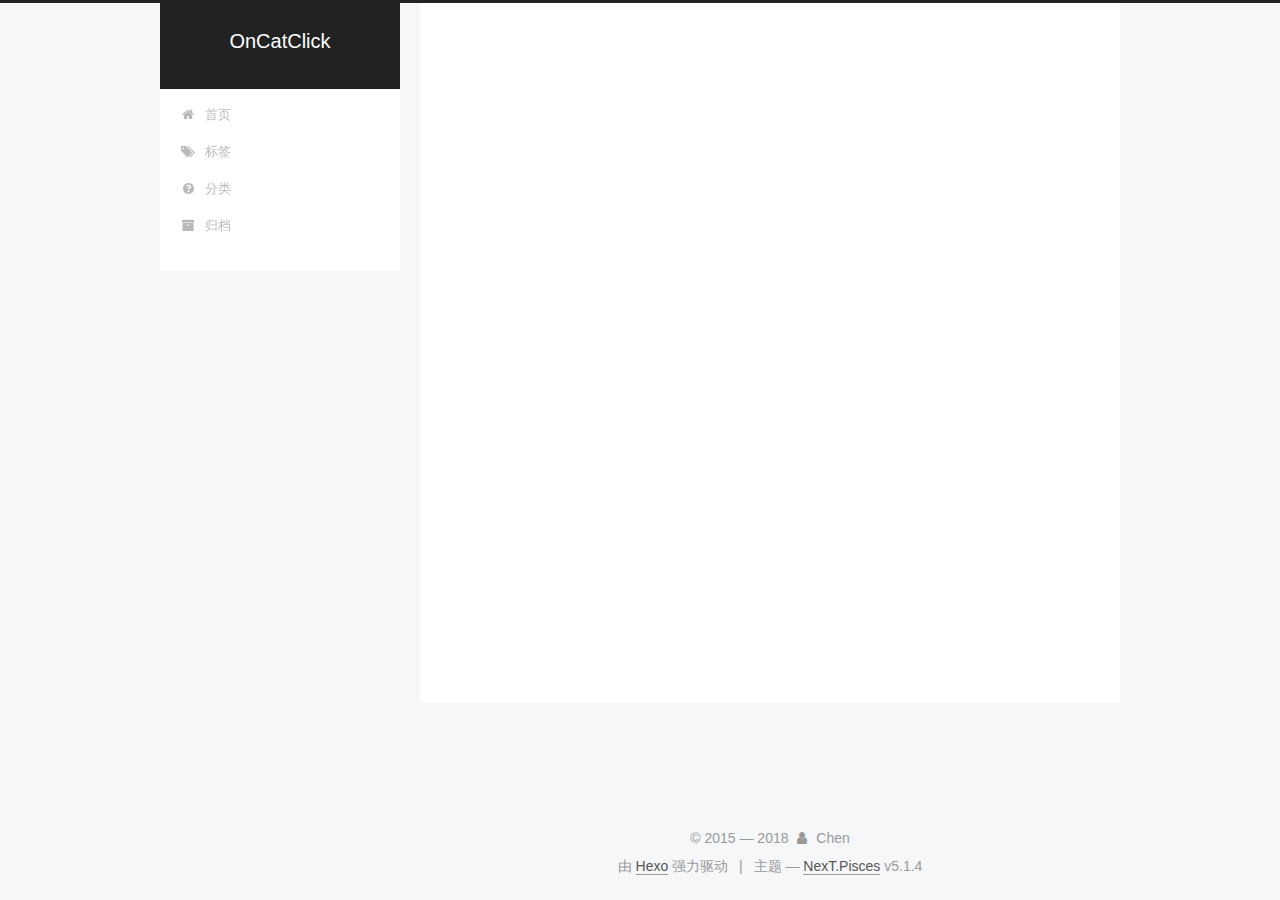
<file: archives/2018/04/index.html>
<!DOCTYPE html>



  


<html class="theme-next pisces use-motion" lang="zh-Hans">
<head>
  <meta charset="UTF-8"/>
<meta http-equiv="X-UA-Compatible" content="IE=edge" />
<meta name="viewport" content="width=device-width, initial-scale=1, maximum-scale=1"/>
<meta name="theme-color" content="#222">









<meta http-equiv="Cache-Control" content="no-transform" />
<meta http-equiv="Cache-Control" content="no-siteapp" />
















  
  
  <link href="/lib/fancybox/source/jquery.fancybox.css?v=2.1.5" rel="stylesheet" type="text/css" />







<link href="/lib/font-awesome/css/font-awesome.min.css?v=4.6.2" rel="stylesheet" type="text/css" />

<link href="/css/main.css?v=5.1.4" rel="stylesheet" type="text/css" />


  <link rel="apple-touch-icon" sizes="180x180" href="/images/apple-touch-icon-next.png?v=5.1.4">


  <link rel="icon" type="image/png" sizes="32x32" href="/images/favicon-32x32-next.png?v=5.1.4">


  <link rel="icon" type="image/png" sizes="16x16" href="/images/favicon-16x16-next.png?v=5.1.4">


  <link rel="mask-icon" href="/images/logo.svg?v=5.1.4" color="#222">





  <meta name="keywords" content="Hexo, NexT" />










<meta name="description" content="吸猫中...">
<meta property="og:type" content="website">
<meta property="og:title" content="OnCatClick">
<meta property="og:url" content="http://yoursite.com/archives/2018/04/index.html">
<meta property="og:site_name" content="OnCatClick">
<meta property="og:description" content="吸猫中...">
<meta property="og:locale" content="zh-Hans">
<meta name="twitter:card" content="summary">
<meta name="twitter:title" content="OnCatClick">
<meta name="twitter:description" content="吸猫中...">



<script type="text/javascript" id="hexo.configurations">
  var NexT = window.NexT || {};
  var CONFIG = {
    root: '/',
    scheme: 'Pisces',
    version: '5.1.4',
    sidebar: {"position":"left","display":"post","offset":12,"b2t":false,"scrollpercent":false,"onmobile":false},
    fancybox: true,
    tabs: true,
    motion: {"enable":true,"async":false,"transition":{"post_block":"fadeIn","post_header":"slideDownIn","post_body":"slideDownIn","coll_header":"slideLeftIn","sidebar":"slideUpIn"}},
    duoshuo: {
      userId: '0',
      author: '博主'
    },
    algolia: {
      applicationID: '',
      apiKey: '',
      indexName: '',
      hits: {"per_page":10},
      labels: {"input_placeholder":"Search for Posts","hits_empty":"We didn't find any results for the search: ${query}","hits_stats":"${hits} results found in ${time} ms"}
    }
  };
</script>



  <link rel="canonical" href="http://yoursite.com/archives/2018/04/"/>





  <title>归档 | OnCatClick</title>
  








</head>

<body itemscope itemtype="http://schema.org/WebPage" lang="zh-Hans">

  
  
    
  

  <div class="container sidebar-position-left page-archive">
    <div class="headband"></div>

    <header id="header" class="header" itemscope itemtype="http://schema.org/WPHeader">
      <div class="header-inner"><div class="site-brand-wrapper">
  <div class="site-meta ">
    

    <div class="custom-logo-site-title">
      <a href="/"  class="brand" rel="start">
        <span class="logo-line-before"><i></i></span>
        <span class="site-title">OnCatClick</span>
        <span class="logo-line-after"><i></i></span>
      </a>
    </div>
      
        <p class="site-subtitle"></p>
      
  </div>

  <div class="site-nav-toggle">
    <button>
      <span class="btn-bar"></span>
      <span class="btn-bar"></span>
      <span class="btn-bar"></span>
    </button>
  </div>
</div>

<nav class="site-nav">
  

  
    <ul id="menu" class="menu">
      
        
        <li class="menu-item menu-item-home">
          <a href="/" rel="section">
            
              <i class="menu-item-icon fa fa-fw fa-home"></i> <br />
            
            首页
          </a>
        </li>
      
        
        <li class="menu-item menu-item-tags">
          <a href="/tags/" rel="section">
            
              <i class="menu-item-icon fa fa-fw fa-tags"></i> <br />
            
            标签
          </a>
        </li>
      
        
        <li class="menu-item menu-item-categories">
          <a href="/categories" rel="section">
            
              <i class="menu-item-icon fa fa-fw fa-question-circle"></i> <br />
            
            分类
          </a>
        </li>
      
        
        <li class="menu-item menu-item-archives">
          <a href="/archives/" rel="section">
            
              <i class="menu-item-icon fa fa-fw fa-archive"></i> <br />
            
            归档
          </a>
        </li>
      

      
    </ul>
  

  
</nav>



 </div>
    </header>

    <main id="main" class="main">
      <div class="main-inner">
        <div class="content-wrap">
          <div id="content" class="content">
            

  
  
  
  <div class="post-block archive">
    <div id="posts" class="posts-collapse">
      <span class="archive-move-on"></span>

      <span class="archive-page-counter">
        
        
        
          
        
        嗯..! 目前共计 1 篇日志。 继续努力。
      </span>

      

        
        
        

        
          
          <div class="collection-title">
            <h1 class="archive-year" id="archive-year-2018">2018</h1>
          </div>
        
        

        

  <article class="post post-type-normal" itemscope itemtype="http://schema.org/Article">
    <header class="post-header">

      <h2 class="post-title">
        
            <a class="post-title-link" href="/2018/04/27/hello-world/" itemprop="url">
              
                <span itemprop="name">Hello World</span>
              
            </a>
        
      </h2>

      <div class="post-meta">
        <time class="post-time" itemprop="dateCreated"
              datetime="2018-04-27T10:11:46+08:00"
              content="2018-04-27" >
          04-27
        </time>
      </div>

    </header>
  </article>



      

    </div>
  </div>
  
  
  

  



          </div>
          


          

        </div>
        
          
  
  <div class="sidebar-toggle">
    <div class="sidebar-toggle-line-wrap">
      <span class="sidebar-toggle-line sidebar-toggle-line-first"></span>
      <span class="sidebar-toggle-line sidebar-toggle-line-middle"></span>
      <span class="sidebar-toggle-line sidebar-toggle-line-last"></span>
    </div>
  </div>

  <aside id="sidebar" class="sidebar">
    
    <div class="sidebar-inner">

      

      

      <section class="site-overview-wrap sidebar-panel sidebar-panel-active">
        <div class="site-overview">
          <div class="site-author motion-element" itemprop="author" itemscope itemtype="http://schema.org/Person">
            
              <p class="site-author-name" itemprop="name">Chen</p>
              <p class="site-description motion-element" itemprop="description">吸猫中...</p>
          </div>

          <nav class="site-state motion-element">

            
              <div class="site-state-item site-state-posts">
              
                <a href="/archives/">
              
                  <span class="site-state-item-count">1</span>
                  <span class="site-state-item-name">日志</span>
                </a>
              </div>
            

            

            

          </nav>

          

          
            <div class="links-of-author motion-element">
                
                  <span class="links-of-author-item">
                    <a href="https://github.com/lichen228" target="_blank" title="GitHub">
                      
                        <i class="fa fa-fw fa-globe"></i>GitHub</a>
                  </span>
                
            </div>
          

          
          

          
          

          

        </div>
      </section>

      

      

    </div>
  </aside>


        
      </div>
    </main>

    <footer id="footer" class="footer">
      <div class="footer-inner">
        <div class="copyright">&copy; 2015 &mdash; <span itemprop="copyrightYear">2018</span>
  <span class="with-love">
    <i class="fa fa-user"></i>
  </span>
  <span class="author" itemprop="copyrightHolder">Chen</span>

  
</div>


  <div class="powered-by">由 <a class="theme-link" target="_blank" href="https://hexo.io">Hexo</a> 强力驱动</div>



  <span class="post-meta-divider">|</span>



  <div class="theme-info">主题 &mdash; <a class="theme-link" target="_blank" href="https://github.com/iissnan/hexo-theme-next">NexT.Pisces</a> v5.1.4</div>




        







        
      </div>
    </footer>

    
      <div class="back-to-top">
        <i class="fa fa-arrow-up"></i>
        
      </div>
    

    

  </div>

  

<script type="text/javascript">
  if (Object.prototype.toString.call(window.Promise) !== '[object Function]') {
    window.Promise = null;
  }
</script>









  












  
  
    <script type="text/javascript" src="/lib/jquery/index.js?v=2.1.3"></script>
  

  
  
    <script type="text/javascript" src="/lib/fastclick/lib/fastclick.min.js?v=1.0.6"></script>
  

  
  
    <script type="text/javascript" src="/lib/jquery_lazyload/jquery.lazyload.js?v=1.9.7"></script>
  

  
  
    <script type="text/javascript" src="/lib/velocity/velocity.min.js?v=1.2.1"></script>
  

  
  
    <script type="text/javascript" src="/lib/velocity/velocity.ui.min.js?v=1.2.1"></script>
  

  
  
    <script type="text/javascript" src="/lib/fancybox/source/jquery.fancybox.pack.js?v=2.1.5"></script>
  


  


  <script type="text/javascript" src="/js/src/utils.js?v=5.1.4"></script>

  <script type="text/javascript" src="/js/src/motion.js?v=5.1.4"></script>



  
  


  <script type="text/javascript" src="/js/src/affix.js?v=5.1.4"></script>

  <script type="text/javascript" src="/js/src/schemes/pisces.js?v=5.1.4"></script>



  

  


  <script type="text/javascript" src="/js/src/bootstrap.js?v=5.1.4"></script>



  


  




	





  





  












  





  

  

  

  
  

  

  

  

</body>
</html>
</file>
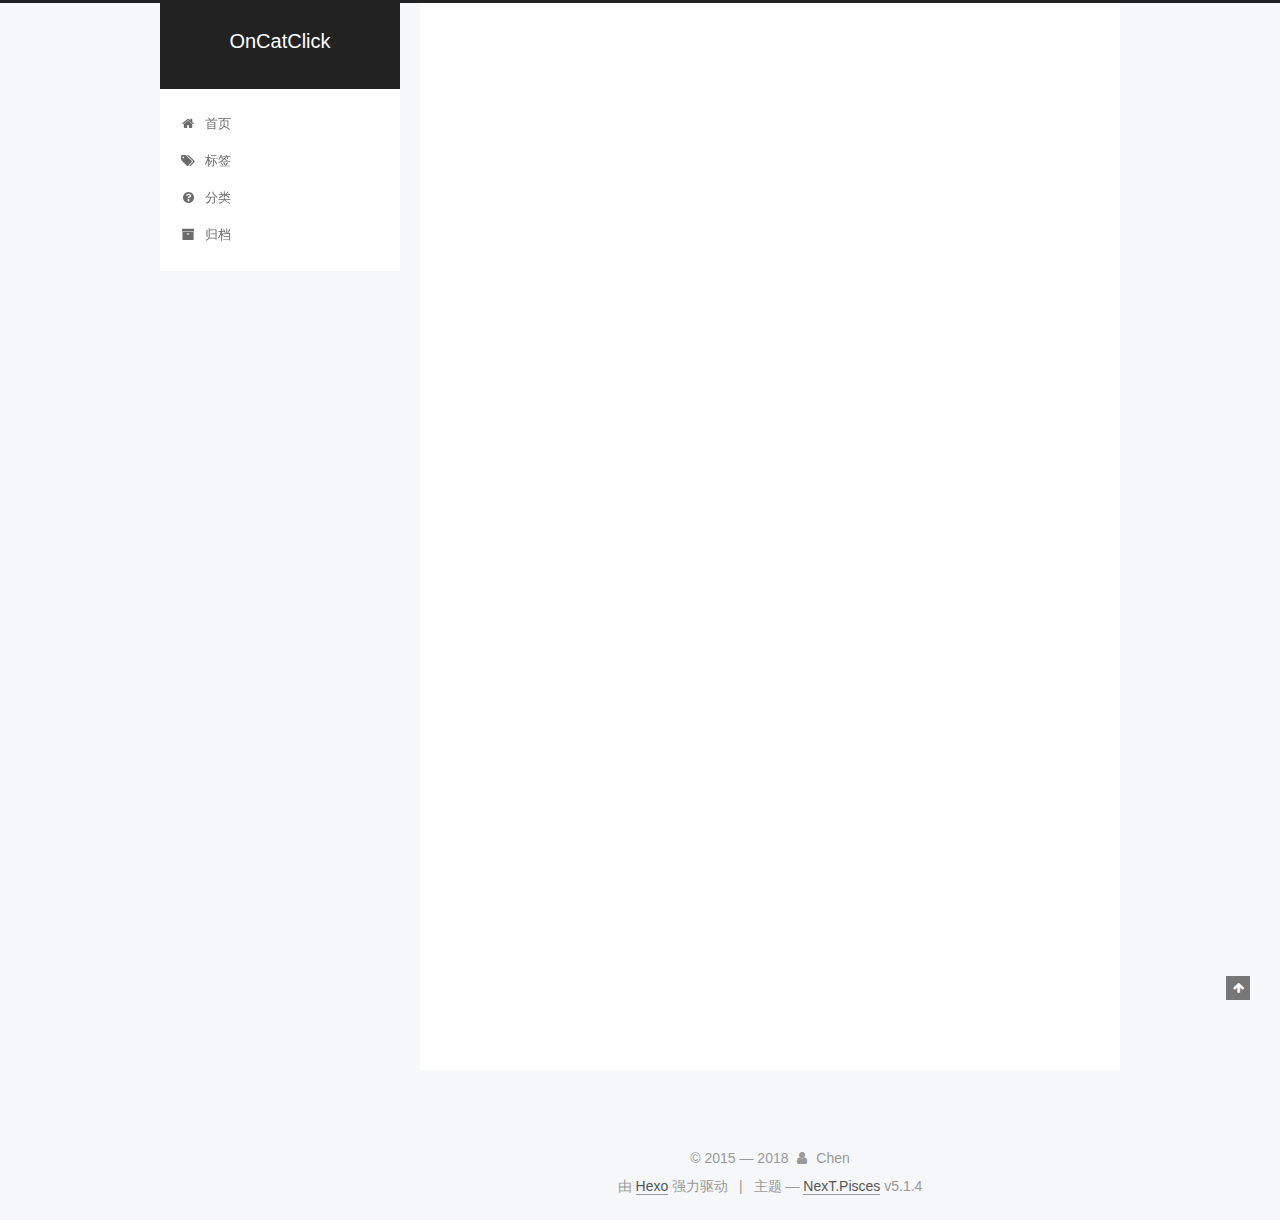
<file: 2018/04/27/hello-world/index.html>
<!DOCTYPE html>



  


<html class="theme-next pisces use-motion" lang="zh-Hans">
<head>
  <meta charset="UTF-8"/>
<meta http-equiv="X-UA-Compatible" content="IE=edge" />
<meta name="viewport" content="width=device-width, initial-scale=1, maximum-scale=1"/>
<meta name="theme-color" content="#222">









<meta http-equiv="Cache-Control" content="no-transform" />
<meta http-equiv="Cache-Control" content="no-siteapp" />
















  
  
  <link href="/lib/fancybox/source/jquery.fancybox.css?v=2.1.5" rel="stylesheet" type="text/css" />







<link href="/lib/font-awesome/css/font-awesome.min.css?v=4.6.2" rel="stylesheet" type="text/css" />

<link href="/css/main.css?v=5.1.4" rel="stylesheet" type="text/css" />


  <link rel="apple-touch-icon" sizes="180x180" href="/images/apple-touch-icon-next.png?v=5.1.4">


  <link rel="icon" type="image/png" sizes="32x32" href="/images/favicon-32x32-next.png?v=5.1.4">


  <link rel="icon" type="image/png" sizes="16x16" href="/images/favicon-16x16-next.png?v=5.1.4">


  <link rel="mask-icon" href="/images/logo.svg?v=5.1.4" color="#222">





  <meta name="keywords" content="Hexo, NexT" />










<meta name="description" content="Welcome to Hexo! This is your very first post. Check documentation for more info. If you get any problems when using Hexo, you can find the answer in troubleshooting or you can ask me on GitHub. Quick">
<meta property="og:type" content="article">
<meta property="og:title" content="Hello World">
<meta property="og:url" content="http://yoursite.com/2018/04/27/hello-world/index.html">
<meta property="og:site_name" content="OnCatClick">
<meta property="og:description" content="Welcome to Hexo! This is your very first post. Check documentation for more info. If you get any problems when using Hexo, you can find the answer in troubleshooting or you can ask me on GitHub. Quick">
<meta property="og:locale" content="zh-Hans">
<meta property="og:updated_time" content="2018-04-27T02:11:46.288Z">
<meta name="twitter:card" content="summary">
<meta name="twitter:title" content="Hello World">
<meta name="twitter:description" content="Welcome to Hexo! This is your very first post. Check documentation for more info. If you get any problems when using Hexo, you can find the answer in troubleshooting or you can ask me on GitHub. Quick">



<script type="text/javascript" id="hexo.configurations">
  var NexT = window.NexT || {};
  var CONFIG = {
    root: '/',
    scheme: 'Pisces',
    version: '5.1.4',
    sidebar: {"position":"left","display":"post","offset":12,"b2t":false,"scrollpercent":false,"onmobile":false},
    fancybox: true,
    tabs: true,
    motion: {"enable":true,"async":false,"transition":{"post_block":"fadeIn","post_header":"slideDownIn","post_body":"slideDownIn","coll_header":"slideLeftIn","sidebar":"slideUpIn"}},
    duoshuo: {
      userId: '0',
      author: '博主'
    },
    algolia: {
      applicationID: '',
      apiKey: '',
      indexName: '',
      hits: {"per_page":10},
      labels: {"input_placeholder":"Search for Posts","hits_empty":"We didn't find any results for the search: ${query}","hits_stats":"${hits} results found in ${time} ms"}
    }
  };
</script>



  <link rel="canonical" href="http://yoursite.com/2018/04/27/hello-world/"/>





  <title>Hello World | OnCatClick</title>
  








</head>

<body itemscope itemtype="http://schema.org/WebPage" lang="zh-Hans">

  
  
    
  

  <div class="container sidebar-position-left page-post-detail">
    <div class="headband"></div>

    <header id="header" class="header" itemscope itemtype="http://schema.org/WPHeader">
      <div class="header-inner"><div class="site-brand-wrapper">
  <div class="site-meta ">
    

    <div class="custom-logo-site-title">
      <a href="/"  class="brand" rel="start">
        <span class="logo-line-before"><i></i></span>
        <span class="site-title">OnCatClick</span>
        <span class="logo-line-after"><i></i></span>
      </a>
    </div>
      
        <p class="site-subtitle"></p>
      
  </div>

  <div class="site-nav-toggle">
    <button>
      <span class="btn-bar"></span>
      <span class="btn-bar"></span>
      <span class="btn-bar"></span>
    </button>
  </div>
</div>

<nav class="site-nav">
  

  
    <ul id="menu" class="menu">
      
        
        <li class="menu-item menu-item-home">
          <a href="/" rel="section">
            
              <i class="menu-item-icon fa fa-fw fa-home"></i> <br />
            
            首页
          </a>
        </li>
      
        
        <li class="menu-item menu-item-tags">
          <a href="/tags/" rel="section">
            
              <i class="menu-item-icon fa fa-fw fa-tags"></i> <br />
            
            标签
          </a>
        </li>
      
        
        <li class="menu-item menu-item-categories">
          <a href="/categories" rel="section">
            
              <i class="menu-item-icon fa fa-fw fa-question-circle"></i> <br />
            
            分类
          </a>
        </li>
      
        
        <li class="menu-item menu-item-archives">
          <a href="/archives/" rel="section">
            
              <i class="menu-item-icon fa fa-fw fa-archive"></i> <br />
            
            归档
          </a>
        </li>
      

      
    </ul>
  

  
</nav>



 </div>
    </header>

    <main id="main" class="main">
      <div class="main-inner">
        <div class="content-wrap">
          <div id="content" class="content">
            

  <div id="posts" class="posts-expand">
    

  

  
  
  

  <article class="post post-type-normal" itemscope itemtype="http://schema.org/Article">
  
  
  
  <div class="post-block">
    <link itemprop="mainEntityOfPage" href="http://yoursite.com/2018/04/27/hello-world/">

    <span hidden itemprop="author" itemscope itemtype="http://schema.org/Person">
      <meta itemprop="name" content="Chen">
      <meta itemprop="description" content="">
      <meta itemprop="image" content="/images/avatar.gif">
    </span>

    <span hidden itemprop="publisher" itemscope itemtype="http://schema.org/Organization">
      <meta itemprop="name" content="OnCatClick">
    </span>

    
      <header class="post-header">

        
        
          <h1 class="post-title" itemprop="name headline">Hello World</h1>
        

        <div class="post-meta">
          <span class="post-time">
            
              <span class="post-meta-item-icon">
                <i class="fa fa-calendar-o"></i>
              </span>
              
                <span class="post-meta-item-text">发表于</span>
              
              <time title="创建于" itemprop="dateCreated datePublished" datetime="2018-04-27T10:11:46+08:00">
                2018-04-27
              </time>
            

            

            
          </span>

          

          
            
          

          
          

          

          

          

        </div>
      </header>
    

    
    
    
    <div class="post-body" itemprop="articleBody">

      
      

      
        <p>Welcome to <a href="https://hexo.io/" target="_blank" rel="noopener">Hexo</a>! This is your very first post. Check <a href="https://hexo.io/docs/" target="_blank" rel="noopener">documentation</a> for more info. If you get any problems when using Hexo, you can find the answer in <a href="https://hexo.io/docs/troubleshooting.html" target="_blank" rel="noopener">troubleshooting</a> or you can ask me on <a href="https://github.com/hexojs/hexo/issues" target="_blank" rel="noopener">GitHub</a>.</p>
<h2 id="Quick-Start"><a href="#Quick-Start" class="headerlink" title="Quick Start"></a>Quick Start</h2><h3 id="Create-a-new-post"><a href="#Create-a-new-post" class="headerlink" title="Create a new post"></a>Create a new post</h3><figure class="highlight bash"><table><tr><td class="gutter"><pre><span class="line">1</span><br></pre></td><td class="code"><pre><span class="line">$ hexo new <span class="string">"My New Post"</span></span><br></pre></td></tr></table></figure>
<p>More info: <a href="https://hexo.io/docs/writing.html" target="_blank" rel="noopener">Writing</a></p>
<h3 id="Run-server"><a href="#Run-server" class="headerlink" title="Run server"></a>Run server</h3><figure class="highlight bash"><table><tr><td class="gutter"><pre><span class="line">1</span><br></pre></td><td class="code"><pre><span class="line">$ hexo server</span><br></pre></td></tr></table></figure>
<p>More info: <a href="https://hexo.io/docs/server.html" target="_blank" rel="noopener">Server</a></p>
<h3 id="Generate-static-files"><a href="#Generate-static-files" class="headerlink" title="Generate static files"></a>Generate static files</h3><figure class="highlight bash"><table><tr><td class="gutter"><pre><span class="line">1</span><br></pre></td><td class="code"><pre><span class="line">$ hexo generate</span><br></pre></td></tr></table></figure>
<p>More info: <a href="https://hexo.io/docs/generating.html" target="_blank" rel="noopener">Generating</a></p>
<h3 id="Deploy-to-remote-sites"><a href="#Deploy-to-remote-sites" class="headerlink" title="Deploy to remote sites"></a>Deploy to remote sites</h3><figure class="highlight bash"><table><tr><td class="gutter"><pre><span class="line">1</span><br></pre></td><td class="code"><pre><span class="line">$ hexo deploy</span><br></pre></td></tr></table></figure>
<p>More info: <a href="https://hexo.io/docs/deployment.html" target="_blank" rel="noopener">Deployment</a></p>

      
    </div>
    
    
    

    

    

    

    <footer class="post-footer">
      

      
      
      

      

      
      
    </footer>
  </div>
  
  
  
  </article>



    <div class="post-spread">
      
    </div>
  </div>


          </div>
          


          

  



        </div>
        
          
  
  <div class="sidebar-toggle">
    <div class="sidebar-toggle-line-wrap">
      <span class="sidebar-toggle-line sidebar-toggle-line-first"></span>
      <span class="sidebar-toggle-line sidebar-toggle-line-middle"></span>
      <span class="sidebar-toggle-line sidebar-toggle-line-last"></span>
    </div>
  </div>

  <aside id="sidebar" class="sidebar">
    
    <div class="sidebar-inner">

      

      
        <ul class="sidebar-nav motion-element">
          <li class="sidebar-nav-toc sidebar-nav-active" data-target="post-toc-wrap">
            文章目录
          </li>
          <li class="sidebar-nav-overview" data-target="site-overview-wrap">
            站点概览
          </li>
        </ul>
      

      <section class="site-overview-wrap sidebar-panel">
        <div class="site-overview">
          <div class="site-author motion-element" itemprop="author" itemscope itemtype="http://schema.org/Person">
            
              <p class="site-author-name" itemprop="name">Chen</p>
              <p class="site-description motion-element" itemprop="description">吸猫中...</p>
          </div>

          <nav class="site-state motion-element">

            
              <div class="site-state-item site-state-posts">
              
                <a href="/archives/">
              
                  <span class="site-state-item-count">1</span>
                  <span class="site-state-item-name">日志</span>
                </a>
              </div>
            

            

            

          </nav>

          

          
            <div class="links-of-author motion-element">
                
                  <span class="links-of-author-item">
                    <a href="https://github.com/lichen228" target="_blank" title="GitHub">
                      
                        <i class="fa fa-fw fa-globe"></i>GitHub</a>
                  </span>
                
            </div>
          

          
          

          
          

          

        </div>
      </section>

      
      <!--noindex-->
        <section class="post-toc-wrap motion-element sidebar-panel sidebar-panel-active">
          <div class="post-toc">

            
              
            

            
              <div class="post-toc-content"><ol class="nav"><li class="nav-item nav-level-2"><a class="nav-link" href="#Quick-Start"><span class="nav-number">1.</span> <span class="nav-text">Quick Start</span></a><ol class="nav-child"><li class="nav-item nav-level-3"><a class="nav-link" href="#Create-a-new-post"><span class="nav-number">1.1.</span> <span class="nav-text">Create a new post</span></a></li><li class="nav-item nav-level-3"><a class="nav-link" href="#Run-server"><span class="nav-number">1.2.</span> <span class="nav-text">Run server</span></a></li><li class="nav-item nav-level-3"><a class="nav-link" href="#Generate-static-files"><span class="nav-number">1.3.</span> <span class="nav-text">Generate static files</span></a></li><li class="nav-item nav-level-3"><a class="nav-link" href="#Deploy-to-remote-sites"><span class="nav-number">1.4.</span> <span class="nav-text">Deploy to remote sites</span></a></li></ol></li></ol></div>
            

          </div>
        </section>
      <!--/noindex-->
      

      

    </div>
  </aside>


        
      </div>
    </main>

    <footer id="footer" class="footer">
      <div class="footer-inner">
        <div class="copyright">&copy; 2015 &mdash; <span itemprop="copyrightYear">2018</span>
  <span class="with-love">
    <i class="fa fa-user"></i>
  </span>
  <span class="author" itemprop="copyrightHolder">Chen</span>

  
</div>


  <div class="powered-by">由 <a class="theme-link" target="_blank" href="https://hexo.io">Hexo</a> 强力驱动</div>



  <span class="post-meta-divider">|</span>



  <div class="theme-info">主题 &mdash; <a class="theme-link" target="_blank" href="https://github.com/iissnan/hexo-theme-next">NexT.Pisces</a> v5.1.4</div>




        







        
      </div>
    </footer>

    
      <div class="back-to-top">
        <i class="fa fa-arrow-up"></i>
        
      </div>
    

    

  </div>

  

<script type="text/javascript">
  if (Object.prototype.toString.call(window.Promise) !== '[object Function]') {
    window.Promise = null;
  }
</script>









  












  
  
    <script type="text/javascript" src="/lib/jquery/index.js?v=2.1.3"></script>
  

  
  
    <script type="text/javascript" src="/lib/fastclick/lib/fastclick.min.js?v=1.0.6"></script>
  

  
  
    <script type="text/javascript" src="/lib/jquery_lazyload/jquery.lazyload.js?v=1.9.7"></script>
  

  
  
    <script type="text/javascript" src="/lib/velocity/velocity.min.js?v=1.2.1"></script>
  

  
  
    <script type="text/javascript" src="/lib/velocity/velocity.ui.min.js?v=1.2.1"></script>
  

  
  
    <script type="text/javascript" src="/lib/fancybox/source/jquery.fancybox.pack.js?v=2.1.5"></script>
  


  


  <script type="text/javascript" src="/js/src/utils.js?v=5.1.4"></script>

  <script type="text/javascript" src="/js/src/motion.js?v=5.1.4"></script>



  
  


  <script type="text/javascript" src="/js/src/affix.js?v=5.1.4"></script>

  <script type="text/javascript" src="/js/src/schemes/pisces.js?v=5.1.4"></script>



  
  <script type="text/javascript" src="/js/src/scrollspy.js?v=5.1.4"></script>
<script type="text/javascript" src="/js/src/post-details.js?v=5.1.4"></script>



  


  <script type="text/javascript" src="/js/src/bootstrap.js?v=5.1.4"></script>



  


  




	





  





  












  





  

  

  

  
  

  

  

  

</body>
</html>
</file>
<file: css/main.css>
/* normalize.css v3.0.2 | MIT License | git.io/normalize */
html {
  font-family: sans-serif; /* 1 */
  -ms-text-size-adjust: 100%; /* 2 */
  -webkit-text-size-adjust: 100%; /* 2 */
}
body {
  margin: 0;
}
article,
aside,
details,
figcaption,
figure,
footer,
header,
hgroup,
main,
menu,
nav,
section,
summary {
  display: block;
}
audio,
canvas,
progress,
video {
  display: inline-block; /* 1 */
  vertical-align: baseline; /* 2 */
}
audio:not([controls]) {
  display: none;
  height: 0;
}
[hidden],
template {
  display: none;
}
a {
  background-color: transparent;
}
a:active,
a:hover {
  outline: 0;
}
abbr[title] {
  border-bottom: 1px dotted;
}
b,
strong {
  font-weight: bold;
}
dfn {
  font-style: italic;
}
h1 {
  font-size: 2em;
  margin: 0.67em 0;
}
mark {
  background: #ff0;
  color: #000;
}
small {
  font-size: 80%;
}
sub,
sup {
  font-size: 75%;
  line-height: 0;
  position: relative;
  vertical-align: baseline;
}
sup {
  top: -0.5em;
}
sub {
  bottom: -0.25em;
}
img {
  border: 0;
}
svg:not(:root) {
  overflow: hidden;
}
figure {
  margin: 1em 40px;
}
hr {
  -moz-box-sizing: content-box;
  box-sizing: content-box;
  height: 0;
}
pre {
  overflow: auto;
}
code,
kbd,
pre,
samp {
  font-family: monospace, monospace;
  font-size: 1em;
}
button,
input,
optgroup,
select,
textarea {
  color: inherit; /* 1 */
  font: inherit; /* 2 */
  margin: 0; /* 3 */
}
button {
  overflow: visible;
}
button,
select {
  text-transform: none;
}
button,
html input[type="button"],
input[type="reset"],
input[type="submit"] {
  -webkit-appearance: button; /* 2 */
  cursor: pointer; /* 3 */
}
button[disabled],
html input[disabled] {
  cursor: default;
}
button::-moz-focus-inner,
input::-moz-focus-inner {
  border: 0;
  padding: 0;
}
input {
  line-height: normal;
}
input[type="checkbox"],
input[type="radio"] {
  box-sizing: border-box; /* 1 */
  padding: 0; /* 2 */
}
input[type="number"]::-webkit-inner-spin-button,
input[type="number"]::-webkit-outer-spin-button {
  height: auto;
}
input[type="search"] {
  -webkit-appearance: textfield; /* 1 */
  -moz-box-sizing: content-box;
  -webkit-box-sizing: content-box; /* 2 */
  box-sizing: content-box;
}
input[type="search"]::-webkit-search-cancel-button,
input[type="search"]::-webkit-search-decoration {
  -webkit-appearance: none;
}
fieldset {
  border: 1px solid #c0c0c0;
  margin: 0 2px;
  padding: 0.35em 0.625em 0.75em;
}
legend {
  border: 0; /* 1 */
  padding: 0; /* 2 */
}
textarea {
  overflow: auto;
}
optgroup {
  font-weight: bold;
}
table {
  border-collapse: collapse;
  border-spacing: 0;
}
td,
th {
  padding: 0;
}
::selection {
  background: #262a30;
  color: #fff;
}
body {
  position: relative;
  font-family: 'Lato', "PingFang SC", "Microsoft YaHei", sans-serif;
  font-size: 14px;
  line-height: 2;
  color: #555;
  background: #f5f7f9;
}
@media (max-width: 767px) {
  body {
    padding-right: 0 !important;
  }
}
@media (min-width: 768px) and (max-width: 991px) {
  body {
    padding-right: 0 !important;
  }
}
@media (min-width: 1600px) {
  body {
    font-size: 16px;
  }
}
h1,
h2,
h3,
h4,
h5,
h6 {
  margin: 0;
  padding: 0;
  font-weight: bold;
  line-height: 1.5;
  font-family: 'Roboto Slab', 'Lato', "PingFang SC", "Microsoft YaHei", sans-serif;
}
h2,
h3,
h4,
h5,
h6 {
  margin: 20px 0 15px;
}
h1 {
  font-size: 22px;
}
@media (max-width: 767px) {
  h1 {
    font-size: 18px;
  }
}
h2 {
  font-size: 20px;
}
@media (max-width: 767px) {
  h2 {
    font-size: 16px;
  }
}
h3 {
  font-size: 18px;
}
@media (max-width: 767px) {
  h3 {
    font-size: 14px;
  }
}
h4 {
  font-size: 16px;
}
@media (max-width: 767px) {
  h4 {
    font-size: 12px;
  }
}
h5 {
  font-size: 14px;
}
@media (max-width: 767px) {
  h5 {
    font-size: 10px;
  }
}
h6 {
  font-size: 12px;
}
@media (max-width: 767px) {
  h6 {
    font-size: 8px;
  }
}
p {
  margin: 0 0 20px 0;
}
a {
  color: #555;
  text-decoration: none;
  outline: none;
  border-bottom: 1px solid #999;
  word-wrap: break-word;
}
a:hover {
  color: #222;
  border-bottom-color: #222;
}
blockquote {
  margin: 0;
  padding: 0;
}
img {
  display: block;
  margin: auto;
  max-width: 100%;
  height: auto;
}
hr {
  margin: 40px 0;
  height: 3px;
  border: none;
  background-color: #ddd;
  background-image: repeating-linear-gradient(-45deg, #fff, #fff 4px, transparent 4px, transparent 8px);
}
blockquote {
  padding: 0 15px;
  color: #666;
  border-left: 4px solid #ddd;
}
blockquote cite::before {
  content: "-";
  padding: 0 5px;
}
dt {
  font-weight: 700;
}
dd {
  margin: 0;
  padding: 0;
}
kbd {
  border: 1px solid #ccc;
  border-radius: 0.2em;
  box-shadow: 0.1em 0.1em 0.2em rgba(0,0,0,0.1);
  background-color: #f9f9f9;
  font-family: inherit;
  background-image: -webkit-linear-gradient(top, #eee, #fff, #eee);
  padding: 0.1em 0.3em;
  white-space: nowrap;
}
.text-left {
  text-align: left;
}
.text-center {
  text-align: center;
}
.text-right {
  text-align: right;
}
.text-justify {
  text-align: justify;
}
.text-nowrap {
  white-space: nowrap;
}
.text-lowercase {
  text-transform: lowercase;
}
.text-uppercase {
  text-transform: uppercase;
}
.text-capitalize {
  text-transform: capitalize;
}
.center-block {
  display: block;
  margin-left: auto;
  margin-right: auto;
}
.clearfix:before,
.clearfix:after {
  content: " ";
  display: table;
}
.clearfix:after {
  clear: both;
}
.pullquote {
  width: 45%;
}
.pullquote.left {
  float: left;
  margin-left: 5px;
  margin-right: 10px;
}
.pullquote.right {
  float: right;
  margin-left: 10px;
  margin-right: 5px;
}
.affix.affix.affix {
  position: fixed;
}
.translation {
  margin-top: -20px;
  font-size: 14px;
  color: #999;
}
.scrollbar-measure {
  width: 100px;
  height: 100px;
  overflow: scroll;
  position: absolute;
  top: -9999px;
}
.use-motion .motion-element {
  opacity: 0;
}
table {
  margin: 20px 0;
  width: 100%;
  border-collapse: collapse;
  border-spacing: 0;
  border: 1px solid #ddd;
  font-size: 14px;
  table-layout: fixed;
  word-wrap: break-all;
}
table>tbody>tr:nth-of-type(odd) {
  background-color: #f9f9f9;
}
table>tbody>tr:hover {
  background-color: #f5f5f5;
}
caption,
th,
td {
  padding: 8px;
  text-align: left;
  vertical-align: middle;
  font-weight: normal;
}
th,
td {
  border-bottom: 3px solid #ddd;
  border-right: 1px solid #eee;
}
th {
  padding-bottom: 10px;
  font-weight: 700;
}
td {
  border-bottom-width: 1px;
}
html,
body {
  height: 100%;
}
.container {
  position: relative;
  min-height: 100%;
}
.header-inner {
  margin: 0 auto;
  padding: 100px 0 70px;
  width: 700px;
}
@media (min-width: 1600px) {
  .container .header-inner {
    width: 900px;
  }
}
.main {
  padding-bottom: 150px;
}
.main-inner {
  margin: 0 auto;
  width: 700px;
}
@media (min-width: 1600px) {
  .container .main-inner {
    width: 900px;
  }
}
.footer {
  position: absolute;
  left: 0;
  bottom: 0;
  width: 100%;
  min-height: 50px;
}
.footer-inner {
  box-sizing: border-box;
  margin: 20px auto;
  width: 700px;
}
@media (min-width: 1600px) {
  .container .footer-inner {
    width: 900px;
  }
}
pre,
.highlight {
  overflow: auto;
  margin: 20px 0;
  padding: 0;
  font-size: 13px;
  color: #ccc;
  background: #2d2d2d;
  line-height: 1.6;
}
pre,
code {
  font-family: 'PT Mono', consolas, Menlo, "PingFang SC", "Microsoft YaHei", monospace;
}
code {
  padding: 2px 4px;
  word-wrap: break-word;
  color: #555;
  background: #eee;
  border-radius: 3px;
  font-size: 13px;
}
pre {
  padding: 10px;
}
pre code {
  padding: 0;
  color: #ccc;
  background: none;
  text-shadow: none;
}
.highlight {
  border-radius: 1px;
}
.highlight pre {
  border: none;
  margin: 0;
  padding: 10px 0;
}
.highlight table {
  margin: 0;
  width: auto;
  border: none;
}
.highlight td {
  border: none;
  padding: 0;
}
.highlight figcaption {
  font-size: 1em;
  color: #ccc;
  line-height: 1em;
  margin-bottom: 1em;
}
.highlight figcaption:before,
.highlight figcaption:after {
  content: " ";
  display: table;
}
.highlight figcaption:after {
  clear: both;
}
.highlight figcaption a {
  float: right;
  color: #ccc;
}
.highlight figcaption a:hover {
  border-bottom-color: #ccc;
}
.highlight .gutter pre {
  padding-left: 10px;
  padding-right: 10px;
  color: #999;
  text-align: right;
  background-color: #1b1b1b;
}
.highlight .code pre {
  width: 100%;
  padding-left: 10px;
  padding-right: 10px;
  background-color: #2d2d2d;
}
.highlight .line {
  height: 20px;
}
.gutter {
  -webkit-user-select: none;
  -moz-user-select: none;
  -ms-user-select: none;
  user-select: none;
}
.gist table {
  width: auto;
}
.gist table td {
  border: none;
}
pre .deletion {
  background: #008000;
}
pre .addition {
  background: #800000;
}
pre .meta {
  color: #c9c;
}
pre .comment {
  color: #999;
}
pre .variable,
pre .attribute,
pre .tag,
pre .regexp,
pre .ruby .constant,
pre .xml .tag .title,
pre .xml .pi,
pre .xml .doctype,
pre .html .doctype,
pre .css .id,
pre .css .class,
pre .css .pseudo {
  color: #f2777a;
}
pre .number,
pre .preprocessor,
pre .built_in,
pre .literal,
pre .params,
pre .constant,
pre .command {
  color: #f99157;
}
pre .ruby .class .title,
pre .css .rules .attribute,
pre .string,
pre .value,
pre .inheritance,
pre .header,
pre .ruby .symbol,
pre .xml .cdata,
pre .special,
pre .number,
pre .formula {
  color: #9c9;
}
pre .title,
pre .css .hexcolor {
  color: #6cc;
}
pre .function,
pre .python .decorator,
pre .python .title,
pre .ruby .function .title,
pre .ruby .title .keyword,
pre .perl .sub,
pre .javascript .title,
pre .coffeescript .title {
  color: #69c;
}
pre .keyword,
pre .javascript .function {
  color: #c9c;
}
.full-image.full-image.full-image.full-image {
  border: none;
  max-width: 100%;
  width: auto;
  margin: 20px auto 25px;
}
@media (min-width: 992px) {
  .full-image.full-image.full-image.full-image {
    max-width: none;
    width: 118%;
    margin: 0 -9%;
  }
}
.blockquote-center,
.page-home .post-type-quote blockquote,
.page-post-detail .post-type-quote blockquote {
  position: relative;
  margin: 40px 0;
  padding: 0;
  border-left: none;
  text-align: center;
}
.blockquote-center::before,
.page-home .post-type-quote blockquote::before,
.page-post-detail .post-type-quote blockquote::before,
.blockquote-center::after,
.page-home .post-type-quote blockquote::after,
.page-post-detail .post-type-quote blockquote::after {
  position: absolute;
  content: ' ';
  display: block;
  width: 100%;
  height: 24px;
  opacity: 0.2;
  background-repeat: no-repeat;
  background-position: 0 -6px;
  background-size: 22px 22px;
}
.blockquote-center::before,
.page-home .post-type-quote blockquote::before,
.page-post-detail .post-type-quote blockquote::before {
  top: -20px;
  background-image: url("../images/quote-l.svg");
  border-top: 1px solid #ccc;
}
.blockquote-center::after,
.page-home .post-type-quote blockquote::after,
.page-post-detail .post-type-quote blockquote::after {
  bottom: -20px;
  background-image: url("../images/quote-r.svg");
  border-bottom: 1px solid #ccc;
  background-position: 100% 8px;
}
.blockquote-center p,
.page-home .post-type-quote blockquote p,
.page-post-detail .post-type-quote blockquote p,
.blockquote-center div,
.page-home .post-type-quote blockquote div,
.page-post-detail .post-type-quote blockquote div {
  text-align: center;
}
.post .post-body .group-picture img {
  box-sizing: border-box;
  padding: 0 3px;
  border: none;
}
.post .group-picture-row {
  overflow: hidden;
  margin-top: 6px;
}
.post .group-picture-row:first-child {
  margin-top: 0;
}
.post .group-picture-column {
  float: left;
}
.page-post-detail .post-body .group-picture-column {
  float: none;
  margin-top: 10px;
  width: auto !important;
}
.page-post-detail .post-body .group-picture-column img {
  margin: 0 auto;
}
.page-archive .group-picture-container {
  overflow: hidden;
}
.page-archive .group-picture-row {
  float: left;
}
.page-archive .group-picture-row:first-child {
  margin-top: 6px;
}
.page-archive .group-picture-column {
  max-width: 150px;
  max-height: 150px;
}
.post-body .note {
  position: relative;
  padding: 15px;
  margin-bottom: 20px;
  border: 1px solid #eee;
  border-left-width: 5px;
  border-radius: 3px;
}
.post-body .note h2,
.post-body .note h3,
.post-body .note h4,
.post-body .note h5,
.post-body .note h6 {
  margin-top: 0;
  margin-bottom: 0;
  border-bottom: initial;
  padding-top: 0 !important;
}
.post-body .note p:first-child,
.post-body .note ul:first-child,
.post-body .note ol:first-child,
.post-body .note table:first-child,
.post-body .note pre:first-child,
.post-body .note blockquote:first-child {
  margin-top: 0;
}
.post-body .note p:last-child,
.post-body .note ul:last-child,
.post-body .note ol:last-child,
.post-body .note table:last-child,
.post-body .note pre:last-child,
.post-body .note blockquote:last-child {
  margin-bottom: 0;
}
.post-body .note.default {
  border-left-color: #777;
}
.post-body .note.default h2,
.post-body .note.default h3,
.post-body .note.default h4,
.post-body .note.default h5,
.post-body .note.default h6 {
  color: #777;
}
.post-body .note.primary {
  border-left-color: #6f42c1;
}
.post-body .note.primary h2,
.post-body .note.primary h3,
.post-body .note.primary h4,
.post-body .note.primary h5,
.post-body .note.primary h6 {
  color: #6f42c1;
}
.post-body .note.info {
  border-left-color: #428bca;
}
.post-body .note.info h2,
.post-body .note.info h3,
.post-body .note.info h4,
.post-body .note.info h5,
.post-body .note.info h6 {
  color: #428bca;
}
.post-body .note.success {
  border-left-color: #5cb85c;
}
.post-body .note.success h2,
.post-body .note.success h3,
.post-body .note.success h4,
.post-body .note.success h5,
.post-body .note.success h6 {
  color: #5cb85c;
}
.post-body .note.warning {
  border-left-color: #f0ad4e;
}
.post-body .note.warning h2,
.post-body .note.warning h3,
.post-body .note.warning h4,
.post-body .note.warning h5,
.post-body .note.warning h6 {
  color: #f0ad4e;
}
.post-body .note.danger {
  border-left-color: #d9534f;
}
.post-body .note.danger h2,
.post-body .note.danger h3,
.post-body .note.danger h4,
.post-body .note.danger h5,
.post-body .note.danger h6 {
  color: #d9534f;
}
.post-body .label {
  display: inline;
  padding: 0 2px;
  white-space: nowrap;
}
.post-body .label.default {
  background-color: #f0f0f0;
}
.post-body .label.primary {
  background-color: #efe6f7;
}
.post-body .label.info {
  background-color: #e5f2f8;
}
.post-body .label.success {
  background-color: #e7f4e9;
}
.post-body .label.warning {
  background-color: #fcf6e1;
}
.post-body .label.danger {
  background-color: #fae8eb;
}
.post-body .tabs {
  position: relative;
  display: block;
  margin-bottom: 20px;
  padding-top: 10px;
}
.post-body .tabs ul.nav-tabs {
  margin: 0;
  padding: 0;
  display: flex;
  margin-bottom: -1px;
}
@media (max-width: 413px) {
  .post-body .tabs ul.nav-tabs {
    display: block;
    margin-bottom: 5px;
  }
}
.post-body .tabs ul.nav-tabs li.tab {
  list-style-type: none !important;
  margin: 0 0.25em 0 0;
  border-top: 3px solid transparent;
  border-left: 1px solid transparent;
  border-right: 1px solid transparent;
}
@media (max-width: 413px) {
  .post-body .tabs ul.nav-tabs li.tab {
    margin: initial;
    border-top: 1px solid transparent;
    border-left: 3px solid transparent;
    border-right: 1px solid transparent;
    border-bottom: 1px solid transparent;
  }
}
.post-body .tabs ul.nav-tabs li.tab a {
  outline: 0;
  border-bottom: initial;
  display: block;
  line-height: 1.8em;
  padding: 0.25em 0.75em;
  transition-duration: 0.2s;
  transition-timing-function: ease-out;
  transition-delay: 0s;
}
.post-body .tabs ul.nav-tabs li.tab a i {
  width: 1.285714285714286em;
}
.post-body .tabs ul.nav-tabs li.tab.active {
  border-top: 3px solid #fc6423;
  border-left: 1px solid #ddd;
  border-right: 1px solid #ddd;
  background-color: #fff;
}
@media (max-width: 413px) {
  .post-body .tabs ul.nav-tabs li.tab.active {
    border-top: 1px solid #ddd;
    border-left: 3px solid #fc6423;
    border-right: 1px solid #ddd;
    border-bottom: 1px solid #ddd;
  }
}
.post-body .tabs ul.nav-tabs li.tab.active a {
  cursor: default;
  color: #555;
}
.post-body .tabs .tab-content {
  background-color: #fff;
}
.post-body .tabs .tab-content .tab-pane {
  border: 1px solid #ddd;
  padding: 20px 20px 0 20px;
}
.post-body .tabs .tab-content .tab-pane:not(.active) {
  display: none !important;
}
.post-body .tabs .tab-content .tab-pane.active {
  display: block !important;
}
.btn {
  display: inline-block;
  padding: 0 20px;
  font-size: 14px;
  color: #555;
  background: #fff;
  border: 2px solid #555;
  text-decoration: none;
  border-radius: 2px;
  transition-property: background-color;
  transition-duration: 0.2s;
  transition-timing-function: ease-in-out;
  transition-delay: 0s;
  line-height: 2;
}
.btn:hover {
  border-color: #222;
  color: #fff;
  background: #222;
}
.btn +.btn {
  margin: 0 0 8px 8px;
}
.btn .fa-fw {
  width: 1.285714285714286em;
  text-align: left;
}
.btn-bar {
  display: block;
  width: 22px;
  height: 2px;
  background: #555;
  border-radius: 1px;
}
.btn-bar+.btn-bar {
  margin-top: 4px;
}
.pagination {
  margin: 120px 0 40px;
  text-align: center;
  border-top: 1px solid #eee;
}
.page-number-basic,
.pagination .prev,
.pagination .next,
.pagination .page-number,
.pagination .space {
  display: inline-block;
  position: relative;
  top: -1px;
  margin: 0 10px;
  padding: 0 11px;
}
@media (max-width: 767px) {
  .page-number-basic,
  .pagination .prev,
  .pagination .next,
  .pagination .page-number,
  .pagination .space {
    margin: 0 5px;
  }
}
.pagination .prev,
.pagination .next,
.pagination .page-number {
  border-bottom: 0;
  border-top: 1px solid #eee;
  transition-property: border-color;
  transition-duration: 0.2s;
  transition-timing-function: ease-in-out;
  transition-delay: 0s;
}
.pagination .prev:hover,
.pagination .next:hover,
.pagination .page-number:hover {
  border-top-color: #222;
}
.pagination .space {
  padding: 0;
  margin: 0;
}
.pagination .prev {
  margin-left: 0;
}
.pagination .next {
  margin-right: 0;
}
.pagination .page-number.current {
  color: #fff;
  background: #ccc;
  border-top-color: #ccc;
}
@media (max-width: 767px) {
  .pagination {
    border-top: none;
  }
  .pagination .prev,
  .pagination .next,
  .pagination .page-number {
    margin-bottom: 10px;
    border-top: 0;
    border-bottom: 1px solid #eee;
    padding: 0 10px;
  }
  .pagination .prev:hover,
  .pagination .next:hover,
  .pagination .page-number:hover {
    border-bottom-color: #222;
  }
}
.comments {
  margin: 60px 20px 0;
}
.tag-cloud {
  text-align: center;
}
.tag-cloud a {
  display: inline-block;
  margin: 10px;
}
.back-to-top {
  box-sizing: border-box;
  position: fixed;
  bottom: -100px;
  right: 30px;
  z-index: 1050;
  padding: 0 6px;
  width: 24px;
  background: #222;
  font-size: 12px;
  opacity: 0.6;
  color: #fff;
  cursor: pointer;
  text-align: center;
  -webkit-transform: translateZ(0);
  transition-property: bottom;
  transition-duration: 0.2s;
  transition-timing-function: ease-in-out;
  transition-delay: 0s;
}
@media (min-width: 768px) and (max-width: 991px) {
  .back-to-top {
    display: none !important;
  }
}
@media (max-width: 767px) {
  .back-to-top {
    display: none !important;
  }
}
.back-to-top.back-to-top-on {
  bottom: 30px;
}
.header {
  background: transparent;
}
.header-inner {
  position: relative;
}
.headband {
  height: 3px;
  background: #222;
}
.site-meta {
  margin: 0;
  text-align: center;
}
@media (max-width: 767px) {
  .site-meta {
    text-align: center;
  }
}
.brand {
  position: relative;
  display: inline-block;
  padding: 0 40px;
  color: #fff;
  background: #222;
  border-bottom: none;
}
.brand:hover {
  color: #fff;
}
.logo {
  display: inline-block;
  margin-right: 5px;
  line-height: 36px;
  vertical-align: top;
}
.site-title {
  display: inline-block;
  vertical-align: top;
  line-height: 36px;
  font-size: 20px;
  font-weight: normal;
  font-family: 'Lato', "PingFang SC", "Microsoft YaHei", sans-serif;
}
.site-subtitle {
  margin-top: 10px;
  font-size: 13px;
  color: #ddd;
}
.use-motion .brand {
  opacity: 0;
}
.use-motion .logo,
.use-motion .site-title,
.use-motion .site-subtitle {
  opacity: 0;
  position: relative;
  top: -10px;
}
.site-nav-toggle {
  display: none;
  position: absolute;
  top: 10px;
  left: 10px;
}
@media (max-width: 767px) {
  .site-nav-toggle {
    display: block;
  }
}
.site-nav-toggle button {
  margin-top: 2px;
  padding: 9px 10px;
  background: transparent;
  border: none;
}
@media (max-width: 767px) {
  .site-nav {
    display: none;
    margin: 0 -10px;
    padding: 0 10px;
    clear: both;
    border-top: 1px solid #ddd;
  }
}
@media (min-width: 768px) and (max-width: 991px) {
  .site-nav {
    display: block !important;
  }
}
@media (min-width: 992px) {
  .site-nav {
    display: block !important;
  }
}
.menu {
  margin-top: 20px;
  padding-left: 0;
  text-align: center;
}
.menu .menu-item {
  display: inline-block;
  margin: 0 10px;
  list-style: none;
}
@media screen and (max-width: 767px) {
  .menu .menu-item {
    margin-top: 10px;
  }
}
.menu .menu-item a {
  display: block;
  font-size: 13px;
  line-height: inherit;
  border-bottom: 1px solid transparent;
  transition-property: border-color;
  transition-duration: 0.2s;
  transition-timing-function: ease-in-out;
  transition-delay: 0s;
}
.menu .menu-item a:hover,
.menu-item-active a {
  border-bottom-color: #222;
}
.menu .menu-item .fa {
  margin-right: 5px;
}
.use-motion .menu-item {
  opacity: 0;
}
.post-body {
  font-family: 'Lato', "PingFang SC", "Microsoft YaHei", sans-serif;
}
@media (max-width: 767px) {
  .post-body {
    word-break: break-word;
  }
}
.post-body .fancybox img {
  display: block !important;
  margin: 0 auto;
  cursor: pointer;
  cursor: zoom-in;
  cursor: -webkit-zoom-in;
}
.post-body .image-caption,
.post-body .figure .caption {
  margin: -20px auto 15px;
  text-align: center;
  font-size: 14px;
  color: #999;
  font-weight: bold;
  line-height: 1;
}
.post-sticky-flag {
  display: inline-block;
  font-size: 16px;
  -ms-transform: rotate(30deg);
  -webkit-transform: rotate(30deg);
  -moz-transform: rotate(30deg);
  -ms-transform: rotate(30deg);
  -o-transform: rotate(30deg);
  transform: rotate(30deg);
}
.use-motion .post-block,
.use-motion .pagination,
.use-motion .comments {
  opacity: 0;
}
.use-motion .post-header {
  opacity: 0;
}
.use-motion .post-body {
  opacity: 0;
}
.use-motion .collection-title {
  opacity: 0;
}
.posts-expand {
  padding-top: 40px;
}
@media (max-width: 767px) {
  .posts-expand {
    margin: 0 20px;
  }
  .post-body pre .gutter pre {
    padding-right: 10px;
  }
  .post-body .highlight {
    margin-left: 0px;
    margin-right: 0px;
    padding: 0;
  }
  .post-body .highlight .gutter pre {
    padding-right: 10px;
  }
}
@media (min-width: 992px) {
  .posts-expand .post-body {
    text-align: justify;
  }
}
.posts-expand .post-body h2,
.posts-expand .post-body h3,
.posts-expand .post-body h4,
.posts-expand .post-body h5,
.posts-expand .post-body h6 {
  padding-top: 10px;
}
.posts-expand .post-body h2 .header-anchor,
.posts-expand .post-body h3 .header-anchor,
.posts-expand .post-body h4 .header-anchor,
.posts-expand .post-body h5 .header-anchor,
.posts-expand .post-body h6 .header-anchor {
  float: right;
  margin-left: 10px;
  color: #ccc;
  border-bottom-style: none;
  visibility: hidden;
}
.posts-expand .post-body h2 .header-anchor:hover,
.posts-expand .post-body h3 .header-anchor:hover,
.posts-expand .post-body h4 .header-anchor:hover,
.posts-expand .post-body h5 .header-anchor:hover,
.posts-expand .post-body h6 .header-anchor:hover {
  color: inherit;
}
.posts-expand .post-body h2:hover .header-anchor,
.posts-expand .post-body h3:hover .header-anchor,
.posts-expand .post-body h4:hover .header-anchor,
.posts-expand .post-body h5:hover .header-anchor,
.posts-expand .post-body h6:hover .header-anchor {
  visibility: visible;
}
.posts-expand .post-body ul li {
  list-style: circle;
}
.posts-expand .post-body img {
  box-sizing: border-box;
  margin: auto;
  padding: 3px;
  border: 1px solid #ddd;
}
.posts-expand .post-body .fancybox img {
  margin: 0 auto 25px;
}
@media (max-width: 767px) {
  .posts-collapse {
    margin: 0 20px;
  }
  .posts-collapse .post-title,
  .posts-collapse .post-meta {
    display: block;
    width: auto;
    text-align: left;
  }
}
.posts-collapse {
  position: relative;
  z-index: 1010;
  margin-left: 55px;
}
.posts-collapse::after {
  content: " ";
  position: absolute;
  top: 20px;
  left: 0;
  margin-left: -2px;
  width: 4px;
  height: 100%;
  background: #f5f5f5;
  z-index: -1;
}
@media (max-width: 767px) {
  .posts-collapse {
    margin: 0 20px;
  }
}
.posts-collapse .collection-title {
  position: relative;
  margin: 60px 0;
}
.posts-collapse .collection-title h1,
.posts-collapse .collection-title h2 {
  margin-left: 20px;
}
.posts-collapse .collection-title small {
  color: #bbb;
  margin-left: 5px;
}
.posts-collapse .collection-title::before {
  content: " ";
  position: absolute;
  left: 0;
  top: 50%;
  margin-left: -4px;
  margin-top: -4px;
  width: 8px;
  height: 8px;
  background: #bbb;
  border-radius: 50%;
}
.posts-collapse .post {
  margin: 30px 0;
}
.posts-collapse .post-header {
  position: relative;
  transition-duration: 0.2s;
  transition-timing-function: ease-in-out;
  transition-delay: 0s;
  transition-property: border;
  border-bottom: 1px dashed #ccc;
}
.posts-collapse .post-header::before {
  content: " ";
  position: absolute;
  left: 0;
  top: 12px;
  width: 6px;
  height: 6px;
  margin-left: -4px;
  background: #bbb;
  border-radius: 50%;
  border: 1px solid #fff;
  transition-duration: 0.2s;
  transition-timing-function: ease-in-out;
  transition-delay: 0s;
  transition-property: background;
}
.posts-collapse .post-header:hover {
  border-bottom-color: #666;
}
.posts-collapse .post-header:hover::before {
  background: #222;
}
.posts-collapse .post-meta {
  position: absolute;
  font-size: 12px;
  left: 20px;
  top: 5px;
}
.posts-collapse .post-comments-count {
  display: none;
}
.posts-collapse .post-title {
  margin-left: 60px;
  font-size: 16px;
  font-weight: normal;
  line-height: inherit;
}
.posts-collapse .post-title::after {
  margin-left: 3px;
  opacity: 0.6;
}
.posts-collapse .post-title a {
  color: #666;
  border-bottom: none;
}
.page-home .post-type-quote .post-header,
.page-post-detail .post-type-quote .post-header,
.page-home .post-type-quote .post-tags,
.page-post-detail .post-type-quote .post-tags {
  display: none;
}
.posts-expand .post-title {
  text-align: center;
  word-break: break-word;
  font-weight: 400;
}
.posts-expand .post-title-link {
  display: inline-block;
  position: relative;
  color: #555;
  border-bottom: none;
  line-height: 1.2;
  vertical-align: top;
}
.posts-expand .post-title-link::before {
  content: "";
  position: absolute;
  width: 100%;
  height: 2px;
  bottom: 0;
  left: 0;
  background-color: #000;
  visibility: hidden;
  -webkit-transform: scaleX(0);
  -moz-transform: scaleX(0);
  -ms-transform: scaleX(0);
  -o-transform: scaleX(0);
  transform: scaleX(0);
  transition-duration: 0.2s;
  transition-timing-function: ease-in-out;
  transition-delay: 0s;
}
.posts-expand .post-title-link:hover::before {
  visibility: visible;
  -webkit-transform: scaleX(1);
  -moz-transform: scaleX(1);
  -ms-transform: scaleX(1);
  -o-transform: scaleX(1);
  transform: scaleX(1);
}
.posts-expand .post-title-link .fa {
  font-size: 16px;
}
.posts-expand .post-meta {
  margin: 3px 0 60px 0;
  color: #999;
  font-family: 'Lato', "PingFang SC", "Microsoft YaHei", sans-serif;
  font-size: 12px;
  text-align: center;
}
.posts-expand .post-meta .post-category-list {
  display: inline-block;
  margin: 0;
  padding: 3px;
}
.posts-expand .post-meta .post-category-list-link {
  color: #999;
}
.posts-expand .post-meta .post-description {
  font-size: 14px;
  margin-top: 2px;
}
.post-meta-divider {
  margin: 0 0.5em;
}
.post-meta-item-icon {
  margin-right: 3px;
}
@media (min-width: 768px) and (max-width: 991px) {
  .post-meta-item-icon {
    display: inline-block;
  }
}
@media (max-width: 767px) {
  .post-meta-item-icon {
    display: inline-block;
  }
}
@media (min-width: 768px) and (max-width: 991px) {
  .post-meta-item-text {
    display: none;
  }
}
@media (max-width: 767px) {
  .post-meta-item-text {
    display: none;
  }
}
@media (max-width: 767px) {
  .posts-expand .post-comments-count {
    display: none;
  }
}
.post-button {
  margin-top: 40px;
}
.posts-expand .post-tags {
  margin-top: 40px;
  text-align: center;
}
.posts-expand .post-tags a {
  display: inline-block;
  margin-right: 10px;
  font-size: 13px;
}
.post-nav {
  display: table;
  margin-top: 15px;
  width: 100%;
  border-top: 1px solid #eee;
}
.post-nav-divider {
  display: table-cell;
  width: 10%;
}
.post-nav-item {
  display: table-cell;
  padding: 10px 0 0 0;
  width: 45%;
  vertical-align: top;
}
.post-nav-item a {
  position: relative;
  display: block;
  line-height: 25px;
  font-size: 14px;
  color: #555;
  border-bottom: none;
}
.post-nav-item a:hover {
  color: #222;
  border-bottom: none;
}
.post-nav-item a:active {
  top: 2px;
}
.post-nav-item .fa {
  position: absolute;
  top: 8px;
  left: 0;
  font-size: 12px;
}
.post-nav-next a {
  padding-left: 15px;
}
.post-nav-prev {
  text-align: right;
}
.post-nav-prev a {
  padding-right: 15px;
}
.post-nav-prev .fa {
  right: 0;
  left: auto;
}
.posts-expand .post-eof {
  display: block;
  margin: 80px auto 60px;
  width: 8%;
  height: 1px;
  background: #ccc;
  text-align: center;
}
.post:last-child .post-eof.post-eof.post-eof {
  display: none;
}
.post-gallery {
  display: table;
  table-layout: fixed;
  width: 100%;
  border-collapse: separate;
}
.post-gallery-row {
  display: table-row;
}
.post-gallery .post-gallery-img {
  display: table-cell;
  text-align: center;
  vertical-align: middle;
  border: none;
}
.post-gallery .post-gallery-img img {
  max-width: 100%;
  max-height: 100%;
  border: none;
}
.fancybox-close,
.fancybox-close:hover {
  border: none;
}
.rtl.post-body p,
.rtl.post-body a,
.rtl.post-body h1,
.rtl.post-body h2,
.rtl.post-body h3,
.rtl.post-body h4,
.rtl.post-body h5,
.rtl.post-body h6,
.rtl.post-body li,
.rtl.post-body ul,
.rtl.post-body ol {
  direction: rtl;
  font-family: UKIJ Ekran;
}
.rtl.post-title {
  font-family: UKIJ Ekran;
}
.sidebar {
  position: fixed;
  right: 0;
  top: 0;
  bottom: 0;
  width: 0;
  z-index: 1040;
  box-shadow: inset 0 2px 6px #000;
  background: #222;
  -webkit-transform: translateZ(0);
}
.sidebar a {
  color: #999;
  border-bottom-color: #555;
}
.sidebar a:hover {
  color: #eee;
}
@media (min-width: 768px) and (max-width: 991px) {
  .sidebar {
    display: none !important;
  }
}
@media (max-width: 767px) {
  .sidebar {
    display: none !important;
  }
}
.sidebar-inner {
  position: relative;
  padding: 20px 10px;
  color: #999;
  text-align: center;
}
.site-overview-wrap {
  overflow: hidden;
}
.site-overview {
  overflow-y: auto;
  overflow-x: hidden;
}
.sidebar-toggle {
  position: fixed;
  right: 30px;
  bottom: 45px;
  width: 14px;
  height: 14px;
  padding: 5px;
  background: #222;
  line-height: 0;
  z-index: 1050;
  cursor: pointer;
  -webkit-transform: translateZ(0);
}
@media (min-width: 768px) and (max-width: 991px) {
  .sidebar-toggle {
    display: none !important;
  }
}
@media (max-width: 767px) {
  .sidebar-toggle {
    display: none !important;
  }
}
.sidebar-toggle-line {
  position: relative;
  display: inline-block;
  vertical-align: top;
  height: 2px;
  width: 100%;
  background: #fff;
  margin-top: 3px;
}
.sidebar-toggle-line:first-child {
  margin-top: 0;
}
.site-author-image {
  display: block;
  margin: 0 auto;
  padding: 2px;
  max-width: 120px;
  height: auto;
  border: 1px solid #eee;
}
.site-author-name {
  margin: 0;
  text-align: center;
  color: #222;
  font-weight: 600;
}
.site-description {
  margin-top: 0;
  text-align: center;
  font-size: 13px;
  color: #999;
}
.site-state {
  overflow: hidden;
  line-height: 1.4;
  white-space: nowrap;
  text-align: center;
}
.site-state-item {
  display: inline-block;
  padding: 0 15px;
  border-left: 1px solid #eee;
}
.site-state-item:first-child {
  border-left: none;
}
.site-state-item a {
  border-bottom: none;
}
.site-state-item-count {
  display: block;
  text-align: center;
  color: inherit;
  font-weight: 600;
  font-size: 16px;
}
.site-state-item-name {
  font-size: 13px;
  color: #999;
}
.feed-link {
  margin-top: 20px;
}
.feed-link a {
  display: inline-block;
  padding: 0 15px;
  color: #fc6423;
  border: 1px solid #fc6423;
  border-radius: 4px;
}
.feed-link a i {
  color: #fc6423;
  font-size: 14px;
}
.feed-link a:hover {
  color: #fff;
  background: #fc6423;
}
.feed-link a:hover i {
  color: #fff;
}
.links-of-author {
  margin-top: 20px;
}
.links-of-author a {
  display: inline-block;
  vertical-align: middle;
  margin-right: 10px;
  margin-bottom: 10px;
  border-bottom-color: #555;
  font-size: 13px;
}
.links-of-author a:before {
  display: inline-block;
  vertical-align: middle;
  margin-right: 3px;
  content: " ";
  width: 4px;
  height: 4px;
  border-radius: 50%;
  background: #3ba388;
}
.links-of-blogroll {
  font-size: 13px;
}
.links-of-blogroll-title {
  margin-top: 20px;
  font-size: 14px;
  font-weight: 600;
}
.links-of-blogroll-list {
  margin: 0;
  padding: 0;
  list-style: none;
}
.links-of-blogroll-item {
  padding: 2px 10px;
}
.links-of-blogroll-item a {
  max-width: 280px;
  box-sizing: border-box;
  display: inline-block;
  overflow: hidden;
  white-space: nowrap;
  text-overflow: ellipsis;
}
.sidebar-nav {
  margin: 0 0 20px;
  padding-left: 0;
}
.sidebar-nav li {
  display: inline-block;
  cursor: pointer;
  border-bottom: 1px solid transparent;
  font-size: 14px;
  color: #555;
}
.sidebar-nav li:hover {
  color: #fc6423;
}
.page-post-detail .sidebar-nav-toc {
  padding: 0 5px;
}
.page-post-detail .sidebar-nav-overview {
  margin-left: 10px;
}
.sidebar-nav .sidebar-nav-active {
  color: #fc6423;
  border-bottom-color: #fc6423;
}
.sidebar-nav .sidebar-nav-active:hover {
  color: #fc6423;
}
.sidebar-panel {
  display: none;
}
.sidebar-panel-active {
  display: block;
}
.post-toc-empty {
  font-size: 14px;
  color: #666;
}
.post-toc-wrap {
  overflow: hidden;
}
.post-toc {
  overflow: auto;
}
.post-toc ol {
  margin: 0;
  padding: 0 2px 5px 10px;
  text-align: left;
  list-style: none;
  font-size: 14px;
}
.post-toc ol > ol {
  padding-left: 0;
}
.post-toc ol a {
  transition-duration: 0.2s;
  transition-timing-function: ease-in-out;
  transition-delay: 0s;
  transition-property: all;
  color: #666;
  border-bottom-color: #ccc;
}
.post-toc ol a:hover {
  color: #000;
  border-bottom-color: #000;
}
.post-toc .nav-item {
  overflow: hidden;
  text-overflow: ellipsis;
  text-align: justify;
  white-space: nowrap;
  line-height: 1.8;
}
.post-toc .nav .nav-child {
  display: none;
}
.post-toc .nav .active > .nav-child {
  display: block;
}
.post-toc .nav .active-current > .nav-child {
  display: block;
}
.post-toc .nav .active-current > .nav-child > .nav-item {
  display: block;
}
.post-toc .nav .active > a {
  color: #fc6423;
  border-bottom-color: #fc6423;
}
.post-toc .nav .active-current > a {
  color: #fc6423;
}
.post-toc .nav .active-current > a:hover {
  color: #fc6423;
}
.footer {
  font-size: 14px;
  color: #999;
}
.footer img {
  border: none;
}
.footer-inner {
  text-align: center;
}
.with-love {
  display: inline-block;
  margin: 0 5px;
}
.powered-by,
.theme-info {
  display: inline-block;
}
.cc-license {
  margin-top: 10px;
  text-align: center;
}
.cc-license .cc-opacity {
  opacity: 0.7;
  border-bottom: none;
}
.cc-license .cc-opacity:hover {
  opacity: 0.9;
}
.cc-license img {
  display: inline-block;
}
.theme-next #ds-thread #ds-reset {
  color: #555;
}
.theme-next #ds-thread #ds-reset .ds-replybox {
  margin-bottom: 30px;
}
.theme-next #ds-thread #ds-reset .ds-replybox .ds-avatar,
.theme-next #ds-reset .ds-avatar img {
  box-shadow: none;
}
.theme-next #ds-thread #ds-reset .ds-textarea-wrapper {
  border-color: #c7d4e1;
  background: none;
  border-top-right-radius: 3px;
  border-top-left-radius: 3px;
}
.theme-next #ds-thread #ds-reset .ds-textarea-wrapper textarea {
  height: 60px;
}
.theme-next #ds-reset .ds-rounded-top {
  border-radius: 0;
}
.theme-next #ds-thread #ds-reset .ds-post-toolbar {
  box-sizing: border-box;
  border: 1px solid #c7d4e1;
  background: #f6f8fa;
}
.theme-next #ds-thread #ds-reset .ds-post-options {
  height: 40px;
  border: none;
  background: none;
}
.theme-next #ds-thread #ds-reset .ds-toolbar-buttons {
  top: 11px;
}
.theme-next #ds-thread #ds-reset .ds-sync {
  top: 5px;
}
.theme-next #ds-thread #ds-reset .ds-post-button {
  top: 4px;
  right: 5px;
  width: 90px;
  height: 30px;
  border: 1px solid #c5ced7;
  border-radius: 3px;
  background-image: linear-gradient(#fbfbfc, #f5f7f9);
  color: #60676d;
}
.theme-next #ds-thread #ds-reset .ds-post-button:hover {
  background-position: 0 -30px;
  color: #60676d;
}
.theme-next #ds-thread #ds-reset .ds-comments-info {
  padding: 10px 0;
}
.theme-next #ds-thread #ds-reset .ds-sort {
  display: none;
}
.theme-next #ds-thread #ds-reset li.ds-tab a.ds-current {
  border: none;
  background: #f6f8fa;
  color: #60676d;
}
.theme-next #ds-thread #ds-reset li.ds-tab a.ds-current:hover {
  background-color: #e9f0f7;
  color: #60676d;
}
.theme-next #ds-thread #ds-reset li.ds-tab a {
  border-radius: 2px;
  padding: 5px;
}
.theme-next #ds-thread #ds-reset .ds-login-buttons p {
  color: #999;
  line-height: 36px;
}
.theme-next #ds-thread #ds-reset .ds-login-buttons .ds-service-list li {
  height: 28px;
}
.theme-next #ds-thread #ds-reset .ds-service-list a {
  background: none;
  padding: 5px;
  border: 1px solid;
  border-radius: 3px;
  text-align: center;
}
.theme-next #ds-thread #ds-reset .ds-service-list a:hover {
  color: #fff;
  background: #666;
}
.theme-next #ds-thread #ds-reset .ds-service-list .ds-weibo {
  color: #fc9b00;
  border-color: #fc9b00;
}
.theme-next #ds-thread #ds-reset .ds-service-list .ds-weibo:hover {
  background: #fc9b00;
}
.theme-next #ds-thread #ds-reset .ds-service-list .ds-qq {
  color: #60a3ec;
  border-color: #60a3ec;
}
.theme-next #ds-thread #ds-reset .ds-service-list .ds-qq:hover {
  background: #60a3ec;
}
.theme-next #ds-thread #ds-reset .ds-service-list .ds-renren {
  color: #2e7ac4;
  border-color: #2e7ac4;
}
.theme-next #ds-thread #ds-reset .ds-service-list .ds-renren:hover {
  background: #2e7ac4;
}
.theme-next #ds-thread #ds-reset .ds-service-list .ds-douban {
  color: #37994c;
  border-color: #37994c;
}
.theme-next #ds-thread #ds-reset .ds-service-list .ds-douban:hover {
  background: #37994c;
}
.theme-next #ds-thread #ds-reset .ds-service-list .ds-kaixin {
  color: #fef20d;
  border-color: #fef20d;
}
.theme-next #ds-thread #ds-reset .ds-service-list .ds-kaixin:hover {
  background: #fef20d;
}
.theme-next #ds-thread #ds-reset .ds-service-list .ds-netease {
  color: #f00;
  border-color: #f00;
}
.theme-next #ds-thread #ds-reset .ds-service-list .ds-netease:hover {
  background: #f00;
}
.theme-next #ds-thread #ds-reset .ds-service-list .ds-sohu {
  color: #ffcb05;
  border-color: #ffcb05;
}
.theme-next #ds-thread #ds-reset .ds-service-list .ds-sohu:hover {
  background: #ffcb05;
}
.theme-next #ds-thread #ds-reset .ds-service-list .ds-baidu {
  color: #2831e0;
  border-color: #2831e0;
}
.theme-next #ds-thread #ds-reset .ds-service-list .ds-baidu:hover {
  background: #2831e0;
}
.theme-next #ds-thread #ds-reset .ds-service-list .ds-google {
  color: #166bec;
  border-color: #166bec;
}
.theme-next #ds-thread #ds-reset .ds-service-list .ds-google:hover {
  background: #166bec;
}
.theme-next #ds-thread #ds-reset .ds-service-list .ds-weixin {
  color: #00ce0d;
  border-color: #00ce0d;
}
.theme-next #ds-thread #ds-reset .ds-service-list .ds-weixin:hover {
  background: #00ce0d;
}
.theme-next #ds-thread #ds-reset .ds-service-list .ds-more-services {
  border: none;
}
.theme-next #ds-thread #ds-reset .ds-service-list .ds-more-services:hover {
  background: none;
}
.theme-next #ds-reset .duoshuo-ua-admin {
  display: inline-block;
  color: #f00;
}
.theme-next #ds-reset .duoshuo-ua-platform,
.theme-next #ds-reset .duoshuo-ua-browser {
  color: #ccc;
}
.theme-next #ds-reset .duoshuo-ua-platform .fa,
.theme-next #ds-reset .duoshuo-ua-browser .fa {
  display: inline-block;
  margin-right: 3px;
}
.theme-next #ds-reset .duoshuo-ua-separator {
  display: inline-block;
  margin-left: 5px;
}
.theme-next .this_ua {
  background-color: #ccc !important;
  border-radius: 4px;
  padding: 0 5px !important;
  margin: 1px 1px !important;
  border: 1px solid #bbb !important;
  color: #fff;
  display: inline-block !important;
}
.theme-next .this_ua.admin {
  background-color: #d9534f !important;
  border-color: #d9534f !important;
}
.theme-next .this_ua.platform.iOS,
.theme-next .this_ua.platform.Mac,
.theme-next .this_ua.platform.Windows {
  background-color: #39b3d7 !important;
  border-color: #46b8da !important;
}
.theme-next .this_ua.platform.Linux {
  background-color: #3a3a3a !important;
  border-color: #1f1f1f !important;
}
.theme-next .this_ua.platform.Android {
  background-color: #00c47d !important;
  border-color: #01b171 !important;
}
.theme-next .this_ua.browser.Mobile,
.theme-next .this_ua.browser.Chrome {
  background-color: #5cb85c !important;
  border-color: #4cae4c !important;
}
.theme-next .this_ua.browser.Firefox {
  background-color: #f0ad4e !important;
  border-color: #eea236 !important;
}
.theme-next .this_ua.browser.Maxthon,
.theme-next .this_ua.browser.IE {
  background-color: #428bca !important;
  border-color: #357ebd !important;
}
.theme-next .this_ua.browser.baidu,
.theme-next .this_ua.browser.UCBrowser,
.theme-next .this_ua.browser.Opera {
  background-color: #d9534f !important;
  border-color: #d43f3a !important;
}
.theme-next .this_ua.browser.Android,
.theme-next .this_ua.browser.QQBrowser {
  background-color: #78ace9 !important;
  border-color: #4cae4c !important;
}
.post-spread {
  margin-top: 20px;
  text-align: center;
}
.jiathis_style {
  display: inline-block;
}
.jiathis_style a {
  border: none;
}
.fa {
  font-family: FontAwesome !important;
}
.post-spread {
  margin-top: 20px;
  text-align: center;
}
.bdshare-slide-button-box a {
  border: none;
}
.bdsharebuttonbox {
  display: inline-block;
}
.bdsharebuttonbox a {
  border: none;
}
.local-search-pop-overlay {
  position: fixed;
  width: 100%;
  height: 100%;
  top: 0;
  left: 0;
  z-index: 2080;
  background-color: rgba(0,0,0,0.3);
}
.local-search-popup {
  display: none;
  position: fixed;
  top: 10%;
  left: 50%;
  margin-left: -350px;
  width: 700px;
  height: 80%;
  padding: 0;
  background: #fff;
  color: #333;
  z-index: 9999;
  border-radius: 5px;
}
@media (max-width: 767px) {
  .local-search-popup {
    padding: 0;
    top: 0;
    left: 0;
    margin: 0;
    width: 100%;
    height: 100%;
    border-radius: 0;
  }
}
.local-search-popup ul.search-result-list {
  padding: 0;
  margin: 0 5px;
}
.local-search-popup p.search-result {
  border-bottom: 1px dashed #ccc;
  padding: 5px 0;
}
.local-search-popup a.search-result-title {
  font-weight: bold;
  font-size: 16px;
}
.local-search-popup .search-keyword {
  border-bottom: 1px dashed #f00;
  font-weight: bold;
  color: #f00;
}
.local-search-popup .local-search-header {
  padding: 5px;
  height: 36px;
  background: #f5f5f5;
  border-top-left-radius: 5px;
  border-top-right-radius: 5px;
}
.local-search-popup #local-search-result {
  overflow: auto;
  position: relative;
  padding: 5px 25px;
  height: calc(100% - 55px);
}
.local-search-popup .local-search-input-wrapper {
  display: inline-block;
  width: calc(100% - 90px);
  height: 36px;
  line-height: 36px;
  padding: 0 5px;
}
.local-search-popup .local-search-input-wrapper input {
  padding: 8px 0;
  height: 20px;
  display: block;
  width: 100%;
  outline: none;
  border: none;
  background: transparent;
  vertical-align: middle;
}
.local-search-popup .search-icon,
.local-search-popup .popup-btn-close {
  display: inline-block;
  font-size: 18px;
  color: #999;
  height: 36px;
  width: 18px;
  padding-left: 10px;
  padding-right: 10px;
}
.local-search-popup .search-icon {
  float: left;
}
.local-search-popup .popup-btn-close {
  border-left: 1px solid #eee;
  float: right;
  cursor: pointer;
}
.local-search-popup #no-result {
  position: absolute;
  left: 50%;
  top: 50%;
  -webkit-transform: translate(-50%, -50%);
  -webkit-transform: translate(-50%, -50%);
  -moz-transform: translate(-50%, -50%);
  -ms-transform: translate(-50%, -50%);
  -o-transform: translate(-50%, -50%);
  transform: translate(-50%, -50%);
  color: #ccc;
}
@media (min-width: 768px) and (max-width: 991px) {
  .busuanzi-count {
    width: auto;
  }
}
@media (max-width: 767px) {
  .busuanzi-count {
    width: auto;
  }
}
.site-uv,
.site-pv,
.page-pv {
  display: inline-block;
}
.site-uv .busuanzi-value,
.site-pv .busuanzi-value,
.page-pv .busuanzi-value {
  margin: 0 5px;
}
.site-uv {
  margin-right: 10px;
}
.site-uv::after {
  content: "|";
  padding-left: 10px;
}
.page-archive .archive-page-counter {
  position: relative;
  top: 3px;
  left: 20px;
}
@media (max-width: 767px) {
  .page-archive .archive-page-counter {
    top: 5px;
  }
}
.page-archive .posts-collapse .archive-move-on {
  position: absolute;
  top: 11px;
  left: 0;
  margin-left: -6px;
  width: 10px;
  height: 10px;
  opacity: 0.5;
  background: #555;
  border: 1px solid #fff;
  border-radius: 50%;
}
.category-all-page .category-all-title {
  text-align: center;
}
.category-all-page .category-all {
  margin-top: 20px;
}
.category-all-page .category-list {
  margin: 0;
  padding: 0;
  list-style: none;
}
.category-all-page .category-list-item {
  margin: 5px 10px;
}
.category-all-page .category-list-count {
  color: #bbb;
}
.category-all-page .category-list-count:before {
  display: inline;
  content: " (";
}
.category-all-page .category-list-count:after {
  display: inline;
  content: ") ";
}
.category-all-page .category-list-child {
  padding-left: 10px;
}
#schedule ul#event-list {
  padding-left: 30px;
}
#schedule ul#event-list hr {
  margin: 20px 0 45px 0 !important;
  background: #222;
}
#schedule ul#event-list hr:after {
  display: inline-block;
  content: 'NOW';
  background: #222;
  color: #fff;
  font-weight: bold;
  text-align: right;
  padding: 0 5px;
}
#schedule ul#event-list li.event {
  margin: 20px 0px;
  background: #f9f9f9;
  padding-left: 10px;
  min-height: 40px;
}
#schedule ul#event-list li.event h2.event-summary {
  margin: 0;
  padding-bottom: 3px;
}
#schedule ul#event-list li.event h2.event-summary:before {
  display: inline-block;
  font-family: FontAwesome;
  font-size: 8px;
  content: '\f111';
  vertical-align: middle;
  margin-right: 25px;
  color: #bbb;
}
#schedule ul#event-list li.event span.event-relative-time {
  display: inline-block;
  font-size: 12px;
  font-weight: 400;
  padding-left: 12px;
  color: #bbb;
}
#schedule ul#event-list li.event span.event-details {
  display: block;
  color: #bbb;
  margin-left: 56px;
  padding-top: 3px;
  padding-bottom: 6px;
  text-indent: -24px;
  line-height: 18px;
}
#schedule ul#event-list li.event span.event-details:before {
  text-indent: 0;
  display: inline-block;
  width: 14px;
  font-family: FontAwesome;
  text-align: center;
  margin-right: 9px;
  color: #bbb;
}
#schedule ul#event-list li.event span.event-details.event-location:before {
  content: '\f041';
}
#schedule ul#event-list li.event span.event-details.event-duration:before {
  content: '\f017';
}
#schedule ul#event-list li.event-past {
  background: #fcfcfc;
}
#schedule ul#event-list li.event-past > * {
  opacity: 0.6;
}
#schedule ul#event-list li.event-past h2.event-summary {
  color: #bbb;
}
#schedule ul#event-list li.event-past h2.event-summary:before {
  color: #dfdfdf;
}
#schedule ul#event-list li.event-now {
  background: #222;
  color: #fff;
  padding: 15px 0 15px 10px;
}
#schedule ul#event-list li.event-now h2.event-summary:before {
  -webkit-transform: scale(1.2);
  -moz-transform: scale(1.2);
  -ms-transform: scale(1.2);
  -o-transform: scale(1.2);
  transform: scale(1.2);
  color: #fff;
  animation: dot-flash 1s alternate infinite ease-in-out;
}
#schedule ul#event-list li.event-now * {
  color: #fff !important;
}
@-moz-keyframes dot-flash {
  from {
    opacity: 1;
    -webkit-transform: scale(1.1);
    -moz-transform: scale(1.1);
    -ms-transform: scale(1.1);
    -o-transform: scale(1.1);
    transform: scale(1.1);
  }
  to {
    opacity: 0;
    -webkit-transform: scale(1);
    -moz-transform: scale(1);
    -ms-transform: scale(1);
    -o-transform: scale(1);
    transform: scale(1);
  }
}
@-webkit-keyframes dot-flash {
  from {
    opacity: 1;
    -webkit-transform: scale(1.1);
    -moz-transform: scale(1.1);
    -ms-transform: scale(1.1);
    -o-transform: scale(1.1);
    transform: scale(1.1);
  }
  to {
    opacity: 0;
    -webkit-transform: scale(1);
    -moz-transform: scale(1);
    -ms-transform: scale(1);
    -o-transform: scale(1);
    transform: scale(1);
  }
}
@-o-keyframes dot-flash {
  from {
    opacity: 1;
    -webkit-transform: scale(1.1);
    -moz-transform: scale(1.1);
    -ms-transform: scale(1.1);
    -o-transform: scale(1.1);
    transform: scale(1.1);
  }
  to {
    opacity: 0;
    -webkit-transform: scale(1);
    -moz-transform: scale(1);
    -ms-transform: scale(1);
    -o-transform: scale(1);
    transform: scale(1);
  }
}
@keyframes dot-flash {
  from {
    opacity: 1;
    -webkit-transform: scale(1.1);
    -moz-transform: scale(1.1);
    -ms-transform: scale(1.1);
    -o-transform: scale(1.1);
    transform: scale(1.1);
  }
  to {
    opacity: 0;
    -webkit-transform: scale(1);
    -moz-transform: scale(1);
    -ms-transform: scale(1);
    -o-transform: scale(1);
    transform: scale(1);
  }
}
.page-post-detail .sidebar-toggle-line {
  background: #fc6423;
}
.page-post-detail .comments {
  overflow: hidden;
}
.header {
  position: relative;
  margin: 0 auto;
  width: 960px;
}
@media (min-width: 768px) and (max-width: 991px) {
  .header {
    width: auto;
  }
}
@media (max-width: 767px) {
  .header {
    width: auto;
  }
}
.header-inner {
  position: absolute;
  top: 0;
  overflow: hidden;
  padding: 0;
  width: 240px;
  background: #fff;
  box-shadow: initial;
  border-radius: initial;
}
@media (min-width: 1600px) {
  .container .header-inner {
    width: 240px;
  }
}
@media (min-width: 768px) and (max-width: 991px) {
  .header-inner {
    position: relative;
    width: auto;
    border-radius: initial;
  }
}
@media (max-width: 767px) {
  .header-inner {
    position: relative;
    width: auto;
    border-radius: initial;
  }
}
.main:before,
.main:after {
  content: " ";
  display: table;
}
.main:after {
  clear: both;
}
@media (min-width: 768px) and (max-width: 991px) {
  .main {
    padding-bottom: 100px;
  }
}
@media (max-width: 767px) {
  .main {
    padding-bottom: 100px;
  }
}
.container .main-inner {
  width: 960px;
}
@media (min-width: 768px) and (max-width: 991px) {
  .container .main-inner {
    width: auto;
  }
}
@media (max-width: 767px) {
  .container .main-inner {
    width: auto;
  }
}
.content-wrap {
  float: right;
  box-sizing: border-box;
  padding: 40px;
  width: 700px;
  background: #fff;
  min-height: 700px;
  box-shadow: initial;
  border-radius: initial;
}
@media (min-width: 768px) and (max-width: 991px) {
  .content-wrap {
    width: 100%;
    padding: 20px;
    border-radius: initial;
  }
}
@media (max-width: 767px) {
  .content-wrap {
    width: 100%;
    padding: 20px;
    min-height: auto;
    border-radius: initial;
  }
}
.sidebar {
  position: static;
  float: left;
  margin-top: 300px;
  width: 240px;
  background: #f5f7f9;
  box-shadow: none;
}
@media (min-width: 768px) and (max-width: 991px) {
  .sidebar {
    display: none;
  }
}
@media (max-width: 767px) {
  .sidebar {
    display: none;
  }
}
.sidebar-toggle {
  display: none;
}
.footer-inner {
  width: 960px;
  padding-left: 260px;
}
@media (min-width: 768px) and (max-width: 991px) {
  .footer-inner {
    width: auto;
    padding-left: 0 !important;
    padding-right: 0 !important;
  }
}
@media (max-width: 767px) {
  .footer-inner {
    width: auto;
    padding-left: 0 !important;
    padding-right: 0 !important;
  }
}
.sidebar-position-right .header-inner {
  right: 0;
}
.sidebar-position-right .content-wrap {
  float: left;
}
.sidebar-position-right .sidebar {
  float: right;
}
.sidebar-position-right .footer-inner {
  padding-left: 0;
  padding-right: 260px;
}
.site-brand-wrapper {
  position: relative;
}
.site-meta {
  padding: 20px 0;
  color: #fff;
  background: #222;
}
@media (min-width: 768px) and (max-width: 991px) {
  .site-meta {
    box-shadow: 0 0 16px rgba(0,0,0,0.5);
  }
}
@media (max-width: 767px) {
  .site-meta {
    box-shadow: 0 0 16px rgba(0,0,0,0.5);
  }
}
.brand {
  padding: 0;
  background: none;
}
.brand:hover {
  color: #fff;
}
.site-subtitle {
  margin: 10px 10px 0;
  font-weight: initial;
}
.site-search form {
  display: none;
}
.site-nav {
  border-top: none;
}
@media (min-width: 768px) and (max-width: 991px) {
  .site-nav {
    display: none !important;
  }
}
@media (min-width: 768px) and (max-width: 991px) {
  .site-nav-on {
    display: block !important;
  }
}
.menu .menu-item {
  display: block;
  margin: 0;
}
.menu .menu-item a {
  position: relative;
  box-sizing: border-box;
  padding: 5px 20px;
  text-align: left;
  line-height: inherit;
  transition-property: background-color;
  transition-duration: 0.2s;
  transition-timing-function: ease-in-out;
  transition-delay: 0s;
}
.menu .menu-item a:hover,
.menu-item-active a {
  background: #f9f9f9;
  border-bottom-color: #fff;
}
.menu .menu-item br {
  display: none;
}
.menu-item-active a:after {
  content: " ";
  position: absolute;
  top: 50%;
  margin-top: -3px;
  right: 15px;
  width: 6px;
  height: 6px;
  border-radius: 50%;
  background-color: #bbb;
}
.btn-bar {
  background-color: #fff;
}
.site-nav-toggle {
  left: 20px;
  top: 50%;
  -webkit-transform: translateY(-50%);
  -webkit-transform: translateY(-50%);
  -moz-transform: translateY(-50%);
  -ms-transform: translateY(-50%);
  -o-transform: translateY(-50%);
  transform: translateY(-50%);
}
@media (min-width: 768px) and (max-width: 991px) {
  .site-nav-toggle {
    display: block;
  }
}
.use-motion .sidebar .motion-element {
  opacity: 1;
}
.sidebar {
  margin-left: -100%;
  right: auto;
  bottom: auto;
  -webkit-transform: none;
}
.sidebar-inner {
  box-sizing: border-box;
  width: 240px;
  color: #555;
  background: #fff;
  box-shadow: initial;
  border-radius: initial;
  opacity: 0;
}
.sidebar-inner.affix {
  position: fixed;
  top: 12px;
}
.sidebar-inner.affix-bottom {
  position: absolute;
}
.site-overview {
  text-align: left;
}
.site-author:before,
.site-author:after {
  content: " ";
  display: table;
}
.site-author:after {
  clear: both;
}
.sidebar a {
  color: #555;
}
.sidebar a:hover {
  color: #222;
}
.site-state-item {
  padding: 0 10px;
}
.links-of-author-item a:before {
  display: none;
}
.links-of-author-item a {
  border-bottom: none;
  text-decoration: underline;
}
.feed-link {
  border-top: 1px dotted #ccc;
  border-bottom: 1px dotted #ccc;
  text-align: center;
}
.feed-link a {
  display: block;
  color: #fc6423;
  border: none;
}
.feed-link a:hover {
  background: none;
  color: #e34603;
}
.feed-link a:hover i {
  color: #e34603;
}
.links-of-author {
  display: flex;
  flex-wrap: wrap;
  justify-content: center;
}
.links-of-author-item {
  margin: 5px 0 0;
  width: 50%;
}
.links-of-author-item a {
  max-width: 216px;
  box-sizing: border-box;
  display: inline-block;
  margin-right: 0;
  margin-bottom: 0;
  padding: 0 5px;
  overflow: hidden;
  white-space: nowrap;
  text-overflow: ellipsis;
}
.links-of-author-item a {
  display: block;
  text-decoration: none;
}
.links-of-author-item a:hover {
  border-radius: 4px;
  background: #eee;
}
.links-of-author-item .fa {
  margin-right: 2px;
  font-size: 16px;
}
.links-of-author-item .fa-globe {
  font-size: 15px;
}
.links-of-blogroll {
  text-align: center;
  margin-top: 20px;
  padding: 3px 0 0;
  border-top: 1px dotted #ccc;
}
.links-of-blogroll-title {
  margin-top: 0;
}
.links-of-blogroll-item {
  padding: 0;
}
.links-of-blogroll-inline:before,
.links-of-blogroll-inline:after {
  content: " ";
  display: table;
}
.links-of-blogroll-inline:after {
  clear: both;
}
.links-of-blogroll-inline .links-of-blogroll-item {
  margin: 5px 0 0;
  width: 50%;
  display: inline-block;
  width: unset;
}
.links-of-blogroll-inline .links-of-blogroll-item a {
  max-width: 216px;
  box-sizing: border-box;
  display: inline-block;
  margin-right: 0;
  margin-bottom: 0;
  padding: 0 5px;
  overflow: hidden;
  white-space: nowrap;
  text-overflow: ellipsis;
}
@media (max-width: 767px) {
  .post-body {
    text-align: justify;
  }
}
</file>
